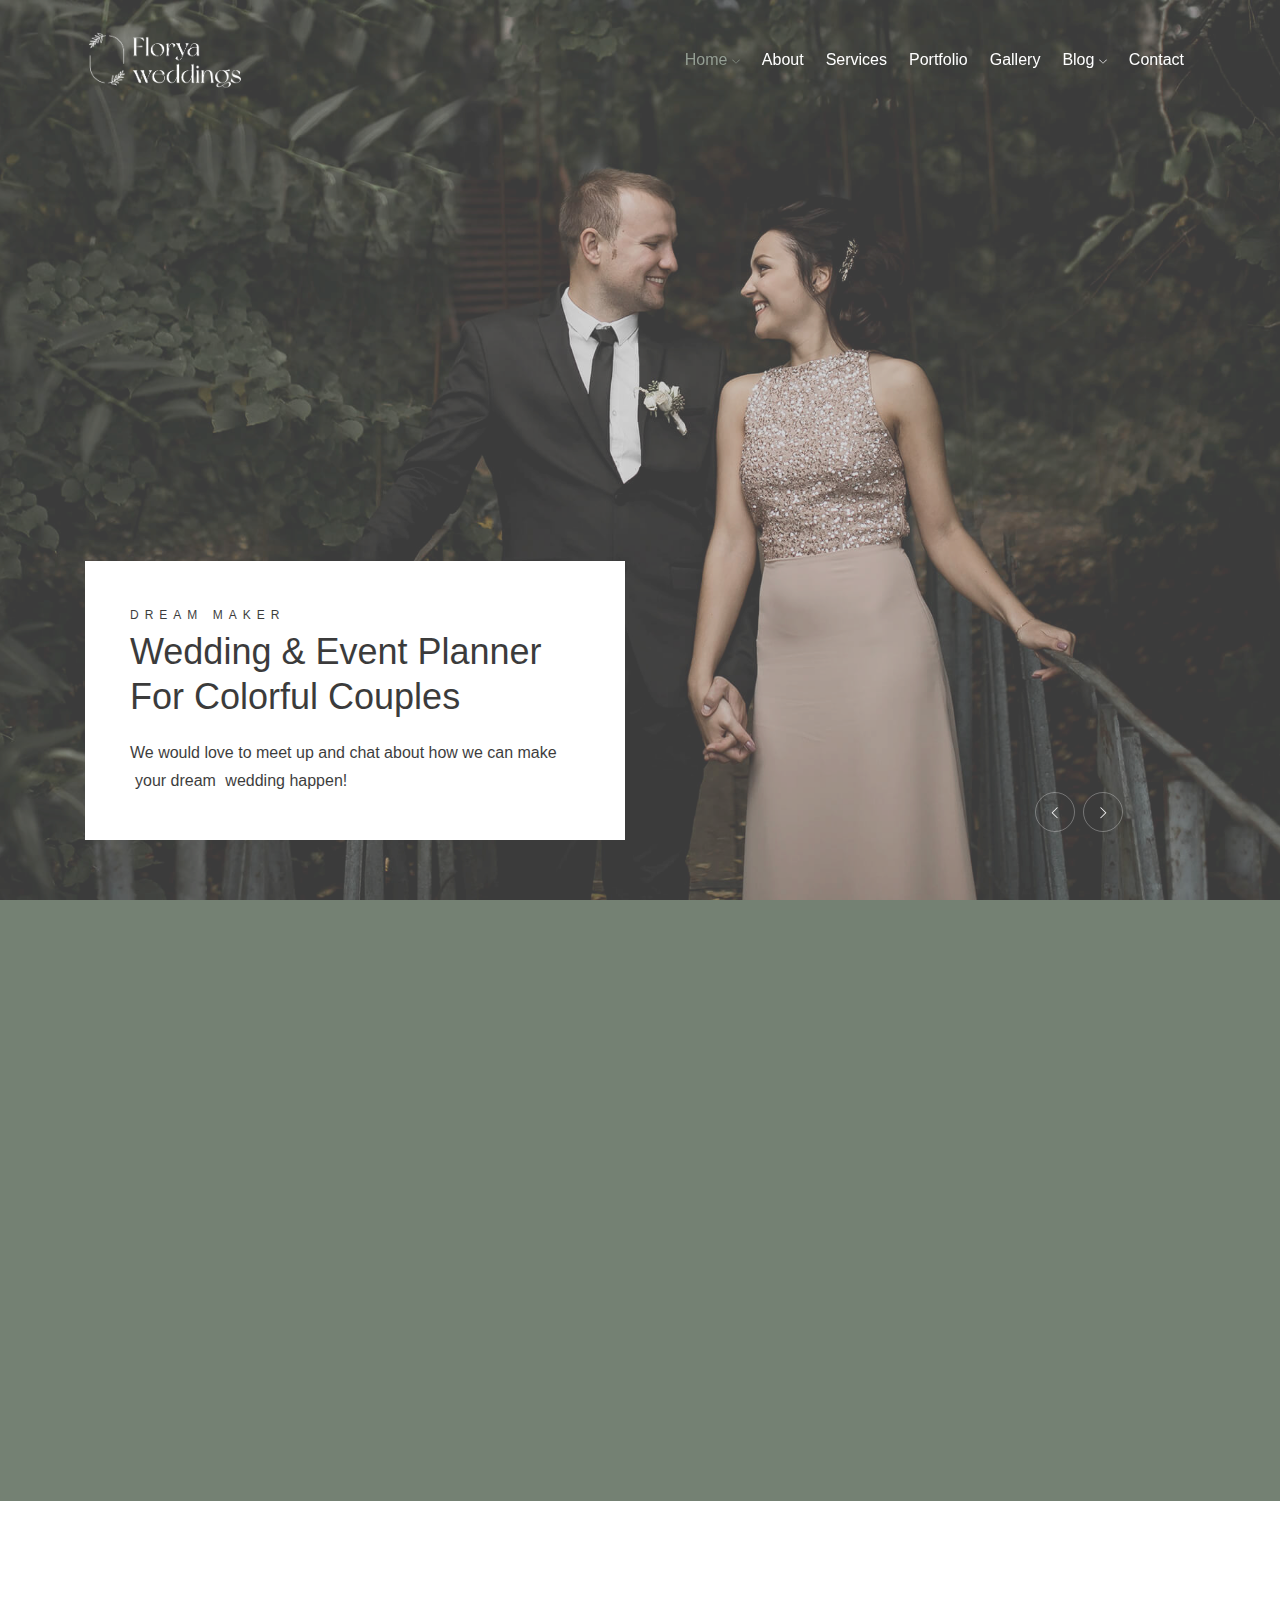
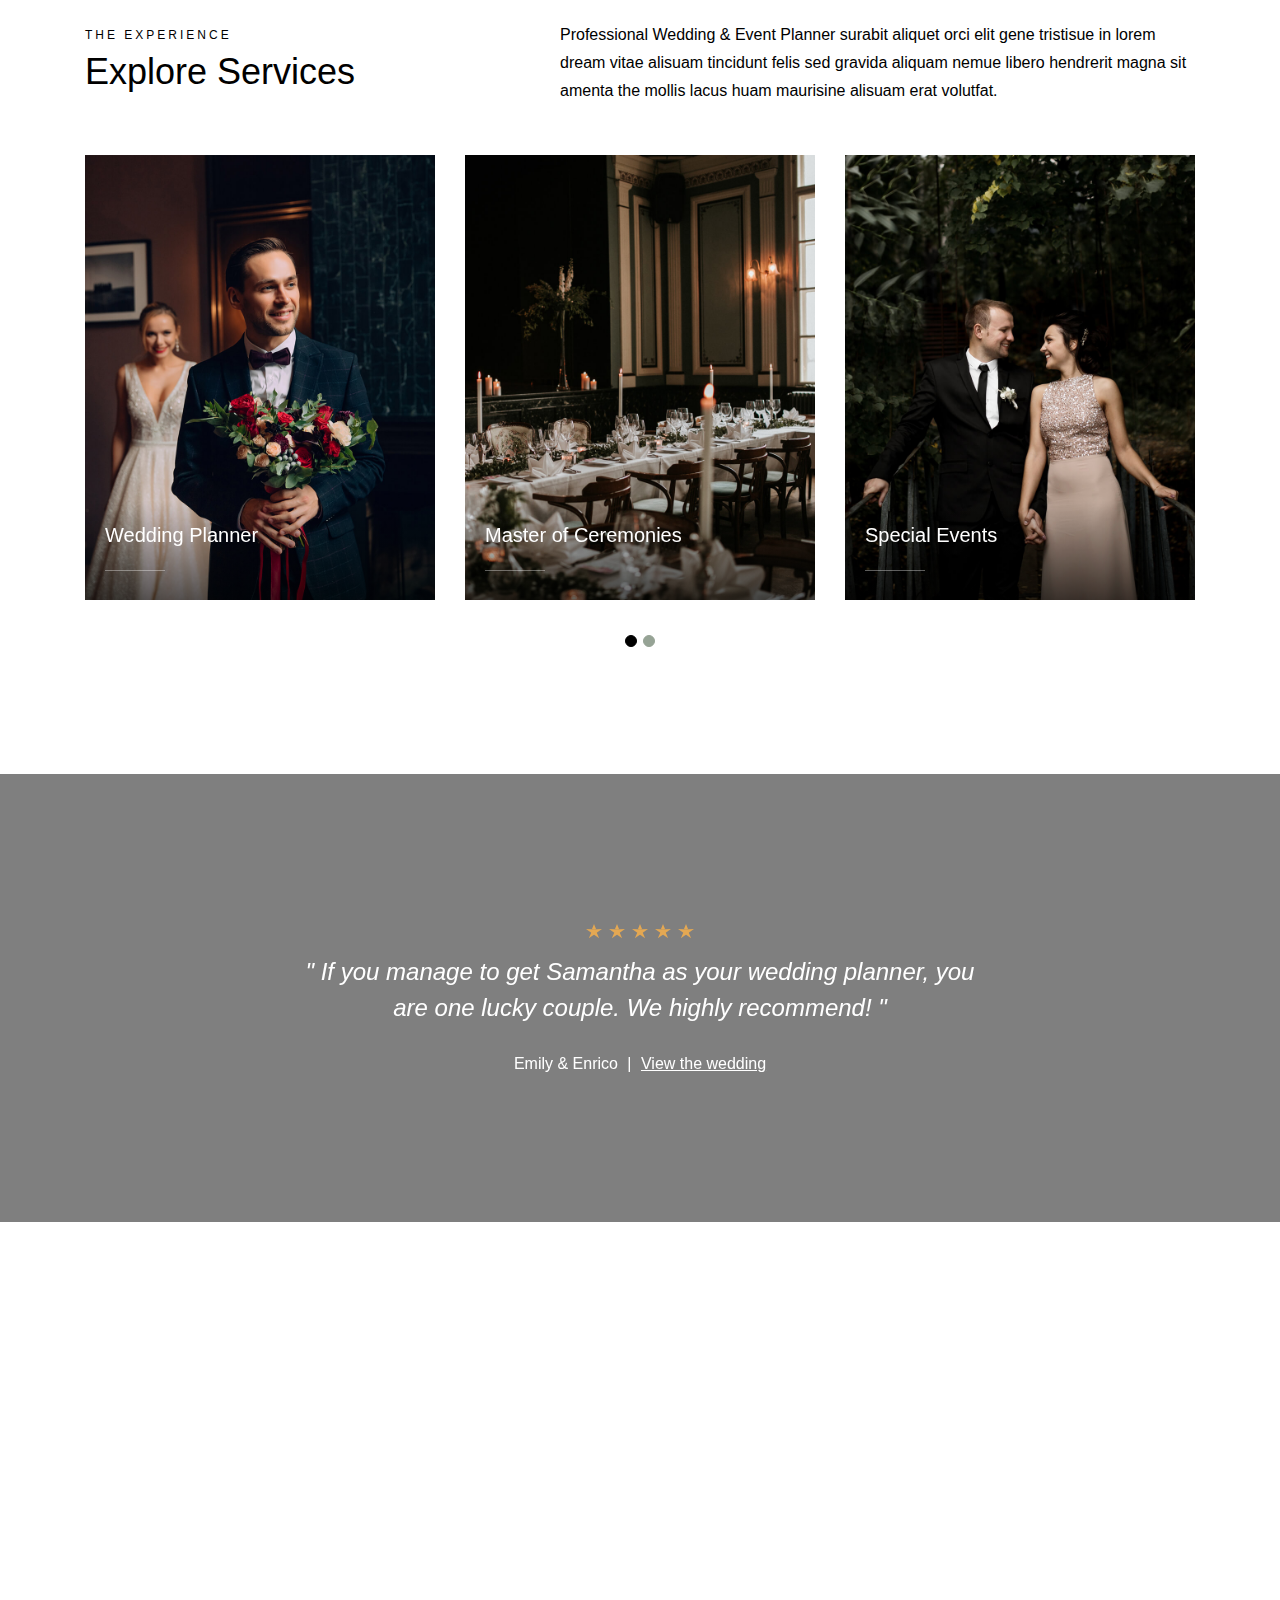
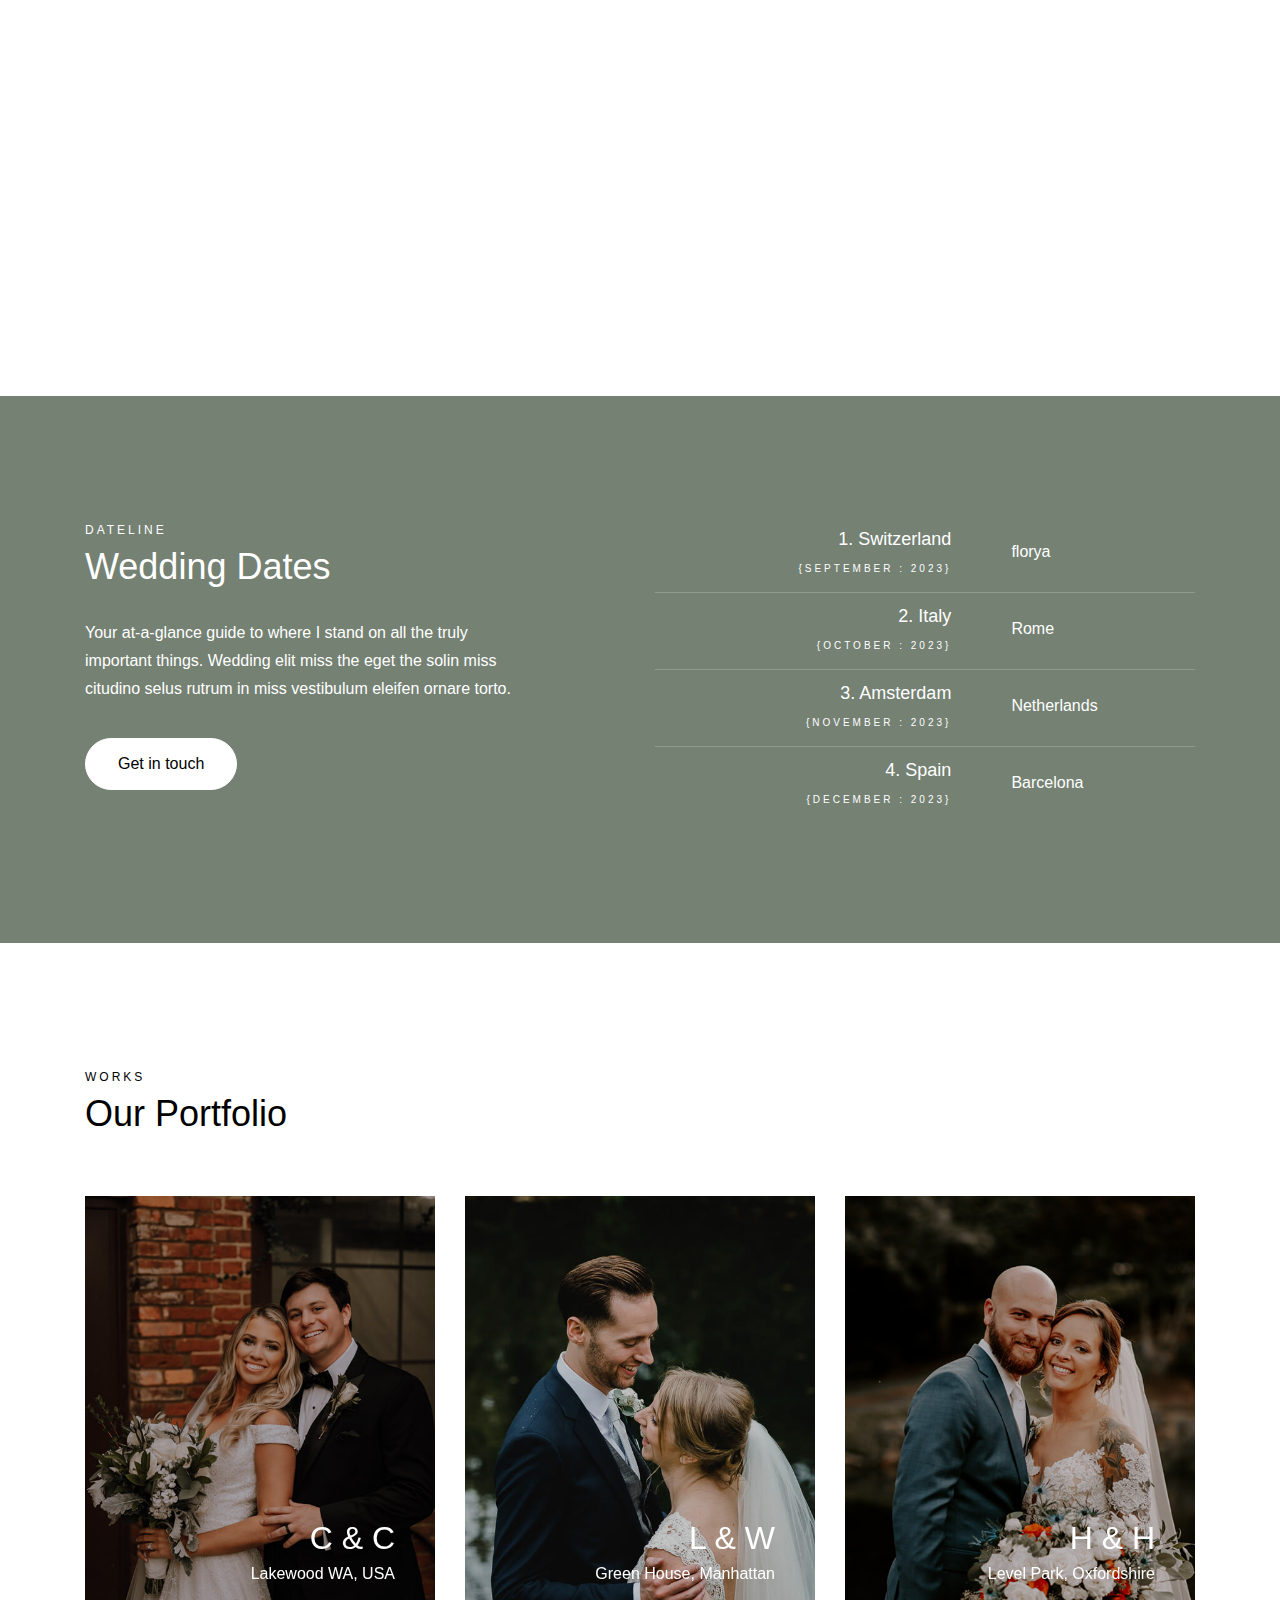
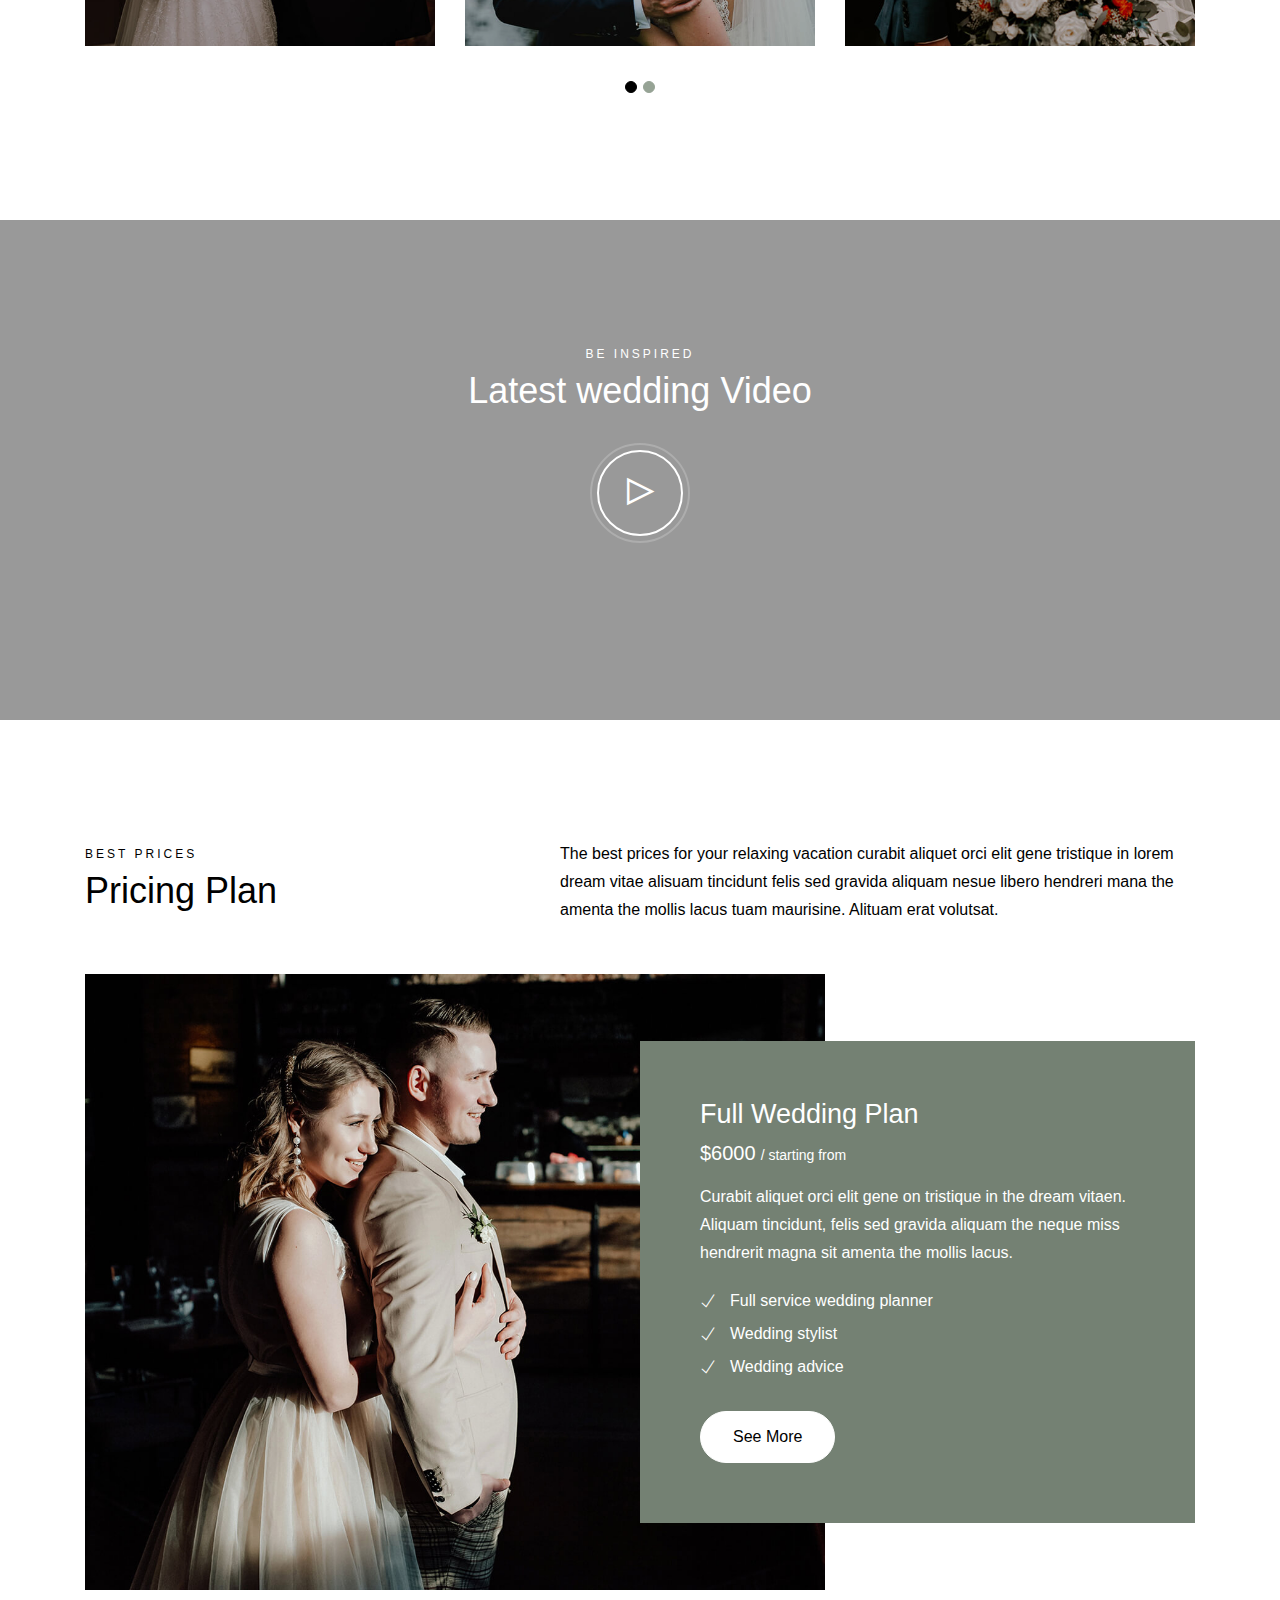
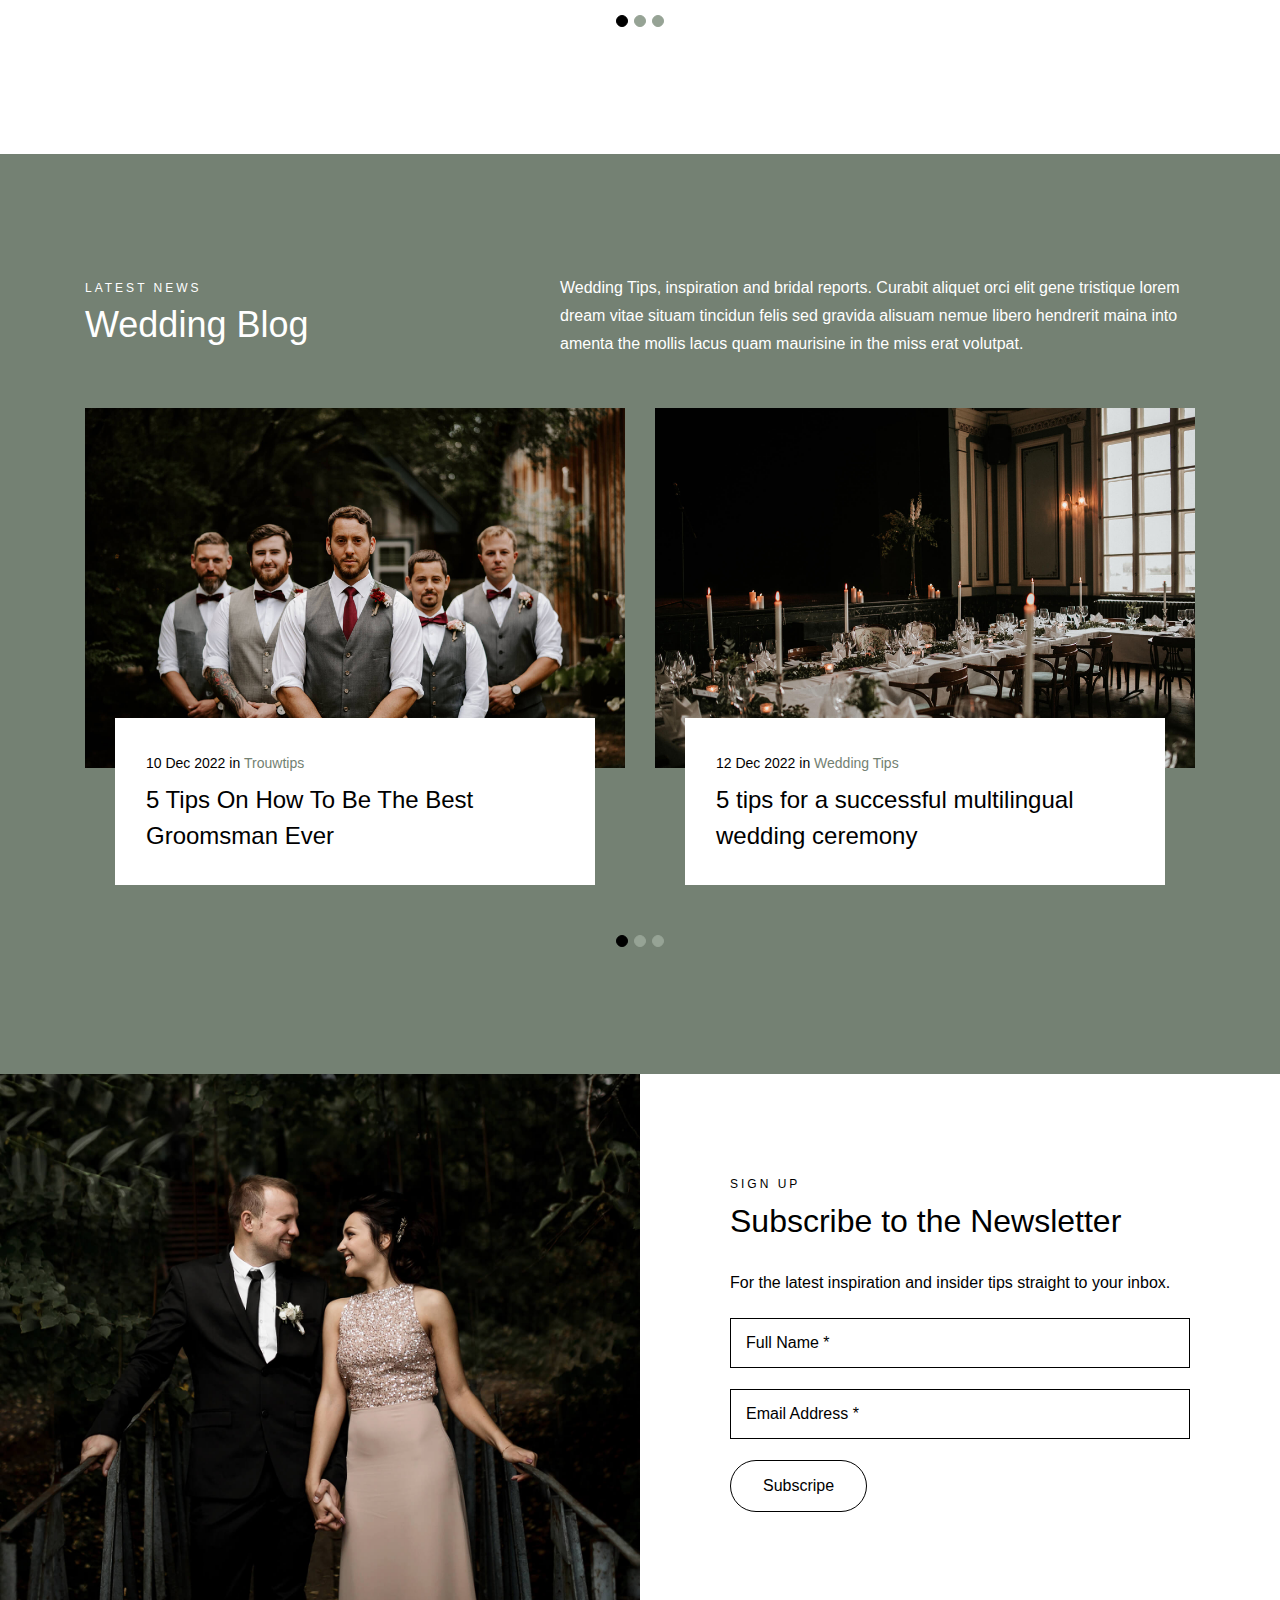
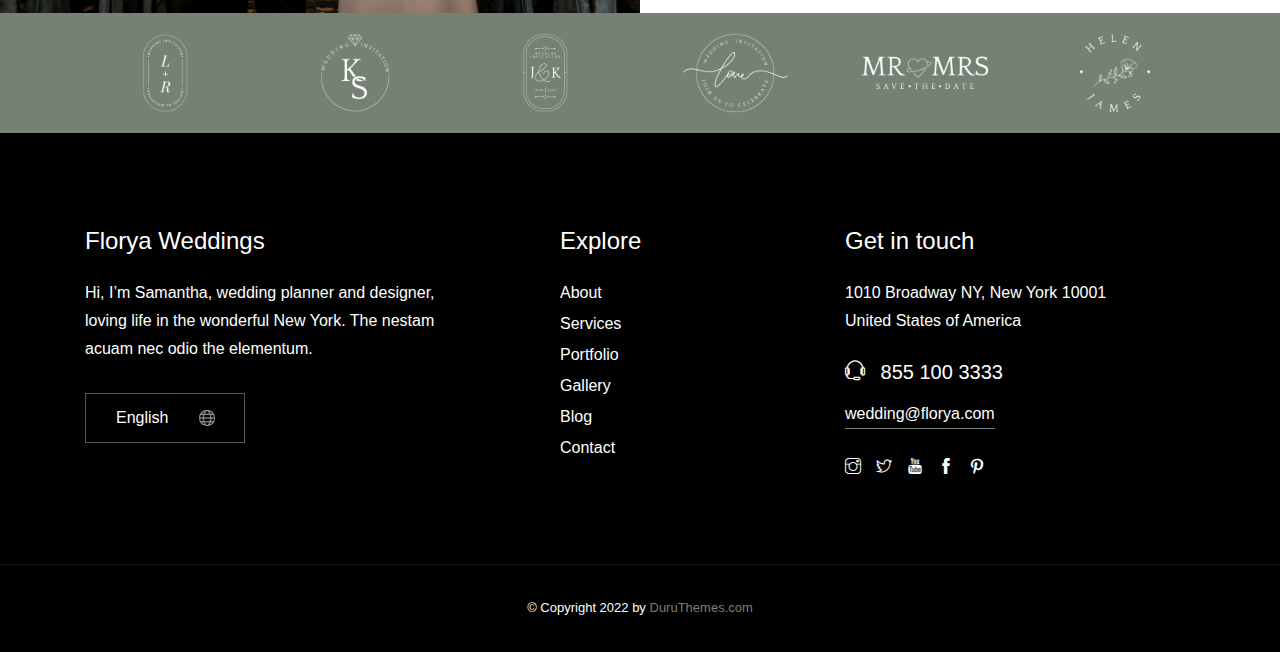
<file: index.html>
<!DOCTYPE html>
<html lang="zxx">

<head>
    <meta charset="utf-8">
    <meta http-equiv="X-UA-Compatible" content="IE=edge" />
    <meta name="viewport" content="width=device-width, initial-scale=1, maximum-scale=1" />
    <title>Florya Weddings | Wedding & Event Planner</title>
    <link rel="shortcut icon" href="img/favicon.png" />
    <link rel="stylesheet" href="css/plugins.css" />
    <link rel="stylesheet" href="css/style.css" />

</head>

<body>
    <!-- Preloader -->
    <div class="preloader-bg"></div>
    <div id="preloader">
        <div id="preloader-status">
            <div class="preloader-position loader"> <span></span> </div>
        </div>
    </div>
    <!-- Progress scroll totop -->
    <div class="progress-wrap cursor-pointer">
        <svg class="progress-circle svg-content" width="100%" height="100%" viewBox="-1 -1 102 102">
            <path d="M50,1 a49,49 0 0,1 0,98 a49,49 0 0,1 0,-98" />
        </svg>
    </div>
    <!-- Navbar -->
    <nav class="navbar navbar-expand-lg">
        <div class="container">
            <!-- Logo -->
            <div class="logo-wrapper navbar-brand valign">
                <a href="index.html">
                    <div class="logo"> <img src="img/logo.png" class="logo-img" alt=""> </div>
                </a>
            </div>
            <button class="navbar-toggler" type="button" data-toggle="collapse" data-target="#navbarSupportedContent" aria-controls="navbarSupportedContent" aria-expanded="false" aria-label="Toggle navigation"> <span class="icon-bar"><i class="ti-line-double"></i></span> </button>
            <!-- Navbar links -->
            <div class="collapse navbar-collapse" id="navbarSupportedContent">
                <ul class="navbar-nav ml-auto">
                    <li class="nav-item dropdown"> <span class="nav-link active"> Home <i class="ti-angle-down"></i></span>
                        <ul class="dropdown-menu last">
                            <li class="dropdown-item active"><a href="index.html">Home Layout 1</a></li>
                            <li class="dropdown-item"><a href="index2.html">Home Layout 2</a></li>
                        </ul>
                    </li>
                    <li class="nav-item"><a class="nav-link" href="about.html">About</a></li>
                    <li class="nav-item"><a class="nav-link" href="services.html">Services</a></li>
                    <li class="nav-item"><a class="nav-link" href="portfolio.html">Portfolio</a></li>
                    <li class="nav-item"><a class="nav-link" href="gallery.html">Gallery</a></li>
                    <li class="nav-item dropdown"> <span class="nav-link"> Blog <i class="ti-angle-down"></i></span>
                        <ul class="dropdown-menu last">
                            <li class="dropdown-item"><a href="blog.html">Blog 1</a></li>
                            <li class="dropdown-item"><a href="blog2.html">Blog 2</a></li>
                            <li class="dropdown-item"><a href="post.html">Single Post</a></li>
                        </ul>
                    </li>
                    <li class="nav-item"><a class="nav-link" href="contact.html">Contact</a></li>
                </ul>
            </div>
        </div>
    </nav>
    <!-- Slider -->
    <header class="header slider-fade">
        <div class="owl-carousel owl-theme">
            <!-- The opacity on the image is made with "data-overlay-dark="number". You can change it using the numbers 0-9 -->
            <div class="item bg-img" data-overlay-dark="2" data-background="img/slider/1.jpg">
                <div class="v-middle caption">
                    <div class="container">
                        <div class="row">
                            <div class="col-md-6 slider-text js-fullheight">
                                <div class="slider-text-inner">
                                    <div class="desc">
                                        <h4>Dream Maker</h4>
                                        <h1>Wedding & Event Planner For Colorful Couples</h1>
                                        <p>We would love to meet up and chat about how we can make <span>your dream</span> wedding happen!</p>
                                    </div>
                                </div>
                            </div>
                        </div>
                    </div>
                </div>
            </div>
            <div class="item bg-img" data-overlay-dark="2" data-background="img/slider/2.jpg">
                <div class="v-middle caption">
                    <div class="container">
                        <div class="row">
                            <div class="col-md-6 slider-text js-fullheight">
                                <div class="slider-text-inner">
                                    <div class="desc">
                                        <h4>Dream Maker</h4>
                                        <h1>International & Destination Wedding Planner</h1>
                                        <p>No matter your dreams - we can assist you in planning your <span>weddings - events</span>.</p>
                                    </div>
                                </div>
                            </div>
                        </div>
                    </div>
                </div>
            </div>
            <div class="item bg-img" data-overlay-dark="2" data-background="img/slider/3.jpg">
                <div class="v-middle caption">
                    <div class="container">
                        <div class="row">
                            <div class="col-md-6 slider-text js-fullheight">
                                <div class="slider-text-inner">
                                    <div class="desc">
                                        <h4>Dream Wedding</h4>
                                        <h1>We Make Your Wedding Dreams Come</h1>
                                        <p>We believe that it is all about the <span>big dreams</span> and the small details! Nullam vestibulum iaculis maximus.</p>
                                    </div>
                                </div>
                            </div>
                        </div>
                    </div>
                </div>
            </div>
        </div>
    </header>
    <!-- About Florya Weddings -->
    <section class="about section-padding bg-green">
        <div class="container">
            <div class="row">
                <div class="col-md-5 animate-box" data-animate-effect="fadeInUp">
                    <div class="section-subtitle white">What we do</div>
                    <div class="section-title white">A wedding that is <span class="white">True</span> as you are!</div>
                    <p>We would love to meet up and chat about how we can make your dream wedding happen! Nullam vestibulum iaculis maximus. International facilisis leo at ac tristique nunc vulputate.</p>
                </div>
                <div class="col-md-6 offset-md-1 mt-30 animate-box" data-animate-effect="fadeInUp">
                    <p>Nullam vestibulum iaculis maximus. In facilisis leo at leo convallis, ac tristique nunc vulputate. Maecenas volutpat molestie purus eu tempus. Mauris daisen aliquet augue, id aliquam enim faucibus aucton.</p>
                    <p>Maecenas volutpat molestie purus eu tempus. Mauris dapibus aliquet augue, id aliquam enim faucibus auctor. Vestibulum eget dui quis tortor mollis tempor quis non turpis. Donec eget semper neque. In aliquam tristique consectetur. Etiam
                        venenatis lobortis neque, eget sollicitudin erat venenatis sit amet. In interdum odio at nunc pulvinar viverra rutrum id est.</p>
                    <div class="butn-light mt-15"> <a href="about.html"><span>Find out more</span></a> </div>
                </div>
            </div>
        </div>
    </section>
    <!-- Services -->
    <section class="services section-padding">
        <div class="container">
            <div class="row">
                <div class="col-md-5 mb-30">
                    <div class="section-subtitle">The experience</div>
                    <div class="section-title">Explore <span>Services</span></div>
                </div>
                <div class="col-md-7 mb-30">
                    <p>Professional Wedding & Event Planner surabit aliquet orci elit gene tristisue in lorem dream vitae alisuam tincidunt felis sed gravida aliquam nemue libero hendrerit magna sit amenta the mollis lacus huam maurisine alisuam erat volutfat.</p>
                </div>
            </div>
            <div class="row">
                <div class="col-md-12">
                    <div class="owl-carousel owl-theme">
                        <div class="item">
                            <div class="position-re o-hidden"> <img src="img/services/1.jpg" alt=""> </div>
                            <div class="con">
                                <h5><a href="services-page.html">Wedding <span>Planner</span></a> </h5>
                                <div class="line"></div>
                                <div class="row facilities">
                                    <div class="col-md-12 text-right">
                                        <div class="permalink"><a href="services-page.html">Explore <i class="ti-arrow-right"></i></a></div>
                                    </div>
                                </div>
                            </div>
                        </div>
                        <div class="item">
                            <div class="position-re o-hidden"> <img src="img/services/5.jpg" alt=""> </div>
                            <div class="con">
                                <h5><a href="services-page.html">Master of <span>Ceremonies</span></a> </h5>
                                <div class="line"></div>
                                <div class="row facilities">
                                    <div class="col-md-12 text-right">
                                        <div class="permalink"><a href="services-page.html">Explore <i class="ti-arrow-right"></i></a></div>
                                    </div>
                                </div>
                            </div>
                        </div>
                        <div class="item">
                            <div class="position-re o-hidden"> <img src="img/services/6.jpg" alt=""> </div>
                            <div class="con">
                                <h5><a href="services-page.html">Special <span>Events</span></a> </h5>
                                <div class="line"></div>
                                <div class="row facilities">
                                    <div class="col-md-12 text-right">
                                        <div class="permalink"><a href="services-page.html">Explore <i class="ti-arrow-right"></i></a></div>
                                    </div>
                                </div>
                            </div>
                        </div>
                        <div class="item">
                            <div class="position-re o-hidden"> <img src="img/services/2.jpg" alt=""> </div>
                            <div class="con">
                                <h5><a href="services-page.html"><span>Birthday</span> Planner</a></h5>
                                <div class="line"></div>
                                <div class="row facilities">
                                    <div class="col-md-12 text-right">
                                        <div class="permalink"><a href="services-page.html">Explore <i class="ti-arrow-right"></i></a></div>
                                    </div>
                                </div>
                            </div>
                        </div>
                        <div class="item">
                            <div class="position-re o-hidden"> <img src="img/services/3.jpg" alt=""> </div>
                            <div class="con">
                                <h5><a href="services-page.html">Destination <span>Wedding</span></a> </h5>
                                <div class="line"></div>
                                <div class="row facilities">
                                    <div class="col-md-12 text-right">
                                        <div class="permalink"><a href="services-page.html">Explore <i class="ti-arrow-right"></i></a></div>
                                    </div>
                                </div>
                            </div>
                        </div>
                        <div class="item">
                            <div class="position-re o-hidden"> <img src="img/services/4.jpg" alt=""> </div>
                            <div class="con">
                                <h5><a href="services-page.html">Corporate <span>Events</span></a></h5>
                                <div class="line"></div>
                                <div class="row facilities">
                                    <div class="col-md-12 text-right">
                                        <div class="permalink"><a href="services-page.html">Explore <i class="ti-arrow-right"></i></a></div>
                                    </div>
                                </div>
                            </div>
                        </div>
                    </div>
                </div>
            </div>
        </div>
    </section>
    <!-- Testiominals -->
    <section class="testimonials">
        <div class="background bg-img bg-fixed section-padding pb-0" data-background="img/slider/17.jpg" data-overlay-dark="5">
            <div class="container">
                <div class="row">
                    <div class="col-md-8 offset-md-2 text-center">
                        <div class="testimonials-box">
                            <div class="owl-carousel owl-theme">
                                <div class="item">
                                    <span>
                                        <i class="star-rating"></i>
                                        <i class="star-rating"></i>
                                        <i class="star-rating"></i>
                                        <i class="star-rating"></i>
                                        <i class="star-rating"></i>
                                    </span>
                                    <h5>" If you manage to get Samantha as your wedding planner, you are one lucky couple. We highly recommend! "</h5>
                                    <div class="info">
                                        <div class="cont">
                                            <h6>Emily & Enrico <i>|</i> <span><a href="portfolio-page.html">View the wedding</a></span></h6>
                                        </div>
                                    </div>
                                </div>
                                <div class="item">
                                    <span>
                                        <i class="star-rating"></i>
                                        <i class="star-rating"></i>
                                        <i class="star-rating"></i>
                                        <i class="star-rating"></i>
                                        <i class="star-rating"></i>
                                    </span>
                                    <h5>" If you manage to get Duru as your wedding planner, you are one lucky couple. We highly recommend! "</h5>
                                    <div class="info">
                                        <div class="cont">
                                            <h6>Cynthia & Carl <i>|</i> <span><a href="portfolio-page.html">View the wedding</a></span></h6>
                                        </div>
                                    </div>
                                </div>
                                <div class="item"> <span>
                                        <i class="star-rating"></i>
                                        <i class="star-rating"></i>
                                        <i class="star-rating"></i>
                                        <i class="star-rating"></i>
                                        <i class="star-rating"></i>
                                    </span>
                                    <h5>" If you manage to get Duru as your wedding planner, you are one lucky couple. We highly recommend! "</h5>
                                    <div class="info">
                                        <div class="cont">
                                            <h6>Lauren & Wayne <i>|</i> <span><a href="portfolio-page.html">View the wedding</a></span></h6>
                                        </div>
                                    </div>
                                </div>
                            </div>
                        </div>
                    </div>
                </div>
            </div>
        </div>
    </section>
    <!-- About Us -->
    <section class="about2 cover section-padding">
        <div class="container">
            <div class="row">
                <div class="col-md-6 mb-30 animate-box" data-animate-effect="fadeInUp">
                    <div class="section-subtitle">About Us</div>
                    <div class="section-title">Florya <span>Weddings</span></div>
                    <p>You can choose any country with good tourism wedding elementum sesue the aucan vestibulum aliquam justo in sapien rutrum volutpat. Donec in quis the pellentesque velit florya id velit ac arcu posuere blane.</p>
                    <p>Wedding nissuam nestibulum ac quam nec odio elementum ceisue the miss varius natoque penatibus et magnis dis parturient monte.</p>
                    <ul class="list-unstyled about-list mb-30">
                        <li>
                            <div class="about-list-icon"> <span class="ti-check"></span> </div>
                            <div class="about-list-text">
                                <p>20 Years of Experience</p>
                            </div>
                        </li>
                        <li>
                            <div class="about-list-icon"> <span class="ti-check"></span> </div>
                            <div class="about-list-text">
                                <p>250+ Wedding Planner</p>
                            </div>
                        </li>
                    </ul>
                    <hr class="border">
                    <div class="about-bottom"> <img src="img/signature-dark.svg" alt="" class="image about-signature">
                        <div class="about-name-wrapper">
                            <div class="about-name">Samantha Megan</div>
                            <div class="about-rol">Wedding Planner</div>
                        </div>
                    </div>
                </div>
                <div class="col-md-5 offset-md-1 animate-box" data-animate-effect="fadeInUp">
                    <div class="img-exp">
                        <div class="about-img">
                            <div class="img"> <img src="img/about.jpg" class="img-fluid" alt=""> </div>
                        </div>
                        <div id="circle">
                            <svg version="1.1" xmlns="http://www.w3.org/2000/svg" xmlns:xlink="http://www.w3.org/1999/xlink" x="0px" y="0px" width="300px" height="300px" viewBox="0 0 300 300" enable-background="new 0 0 300 300" xml:space="preserve">
                                <defs>
                                    <path id="circlePath" d=" M 150, 150 m -60, 0 a 60,60 0 0,1 120,0 a 60,60 0 0,1 -120,0 " />
                                </defs>
                                <circle cx="150" cy="100" r="75" fill="none" />
                                <g>
                                    <use xlink:href="#circlePath" fill="none" />
                                    <text fill="#575c57">
                                        <textPath xlink:href="#circlePath"> . florya weddings . planner </textPath>
                                    </text>
                                </g>
                            </svg>
                        </div>
                    </div>
                </div>
            </div>
        </div>
    </section>
    <!-- Wedding Dates -->
    <section class="section-padding bg-green">
        <div class="container">
            <div class="row">
                <div class="col-md-5">
                    <div class="section-subtitle white">Dateline</div>
                    <div class="section-title white">Wedding <span class="white">Dates</span></div>
                    <p class="white">Your at-a-glance guide to where I stand on all the truly important things. Wedding elit miss the eget the solin miss citudino selus rutrum in miss vestibulum eleifen ornare torto.</p>
                    <div class="butn-light mt-15 mb-30"> <a href="contact.html"><span>Get in touch</span></a> </div>
                </div>
                <div class="col-md-6 offset-md-1">
                    <table class="wedding-date-table">
                        <tbody>
                            <tr>
                                <td>
                                    <h6>1. Switzerland<br><span>{September : 2023}</span></h6>
                                </td>
                                <td>
                                    <p>florya</p>
                                </td>
                            </tr>
                            <tr>
                                <td>
                                    <h6>2. Italy<br><span>{October : 2023}</span></h6>
                                </td>
                                <td>
                                    <p>Rome</p>
                                </td>
                            </tr>
                            <tr>
                                <td>
                                    <h6>3. Amsterdam<br><span>{November : 2023}</span></h6>
                                </td>
                                <td>
                                    <p>Netherlands</p>
                                </td>
                            </tr>
                            <tr>
                                <td>
                                    <h6>4. Spain<br><span>{December : 2023}</span></h6>
                                </td>
                                <td>
                                    <p>Barcelona</p>
                                </td>
                            </tr>
                        </tbody>
                    </table>
                </div>
            </div>
        </div>
    </section>
    <!-- Portfolio -->
    <section class="portfolio section-padding">
        <div class="container">
            <div class="row">
                <div class="col-md-12 mb-30">
                    <div class="section-subtitle">Works</div>
                    <div class="section-title">Our <span>Portfolio</span></div>
                </div>
            </div>
            <div class="row">
                <div class="col-md-12">
                    <div class="owl-carousel owl-theme">
                        <div class="square-flip">
                            <div class="square bg-img" data-background="img/couple/5.jpg">
                                <div class="square-container d-flex align-items-end justify-content-end">
                                    <div class="box-title">
                                        <h4>C & C</h4>
                                        <h6>Lakewood WA, USA</h6>
                                    </div>
                                </div>
                                <div class="flip-overlay"></div>
                            </div>
                            <div class="square2 bg-green">
                                <div class="square-container2">
                                    <h4>Cynthia & Carl</h4>
                                    <p>Lorem nissuam nestibulum duru quam the odion elementum ceisue the misse varie natoque enatibus et dis monte.</p>
                                    <div class="row portfolio-list mb-30">
                                        <div class="col-md-12">
                                            <ul>
                                                <li>Wedding Planner : Rachel Starletta</li>
                                                <li>Photographer : Janet Lewis</li>
                                            </ul>
                                        </div>
                                    </div>
                                    <div class="btn-line"><a href="portfolio-page.html">Find out more</a></div>
                                </div>
                            </div>
                        </div>
                        <div class="square-flip">
                            <div class="square bg-img" data-background="img/couple/3.jpg">
                                <div class="square-container d-flex align-items-end justify-content-end">
                                    <div class="box-title">
                                        <h4>L & W</h4>
                                        <h6>Green House, Manhattan</h6>
                                    </div>
                                </div>
                                <div class="flip-overlay"></div>
                            </div>
                            <div class="square2 bg-green">
                                <div class="square-container2">
                                    <h4>Lauren & Wayne</h4>
                                    <p>Lorem nissuam nestibulum duru quam the odion elementum ceisue the misse varie natoque enatibus et dis monte.</p>
                                    <div class="row portfolio-list mb-30">
                                        <div class="col-md-12">
                                            <ul>
                                                <li>Wedding Planner : Rachel Starletta</li>
                                                <li>Photographer : Janet Lewis</li>
                                            </ul>
                                        </div>
                                    </div>
                                    <div class="btn-line"><a href="portfolio-page.html">Find out more</a></div>
                                </div>
                            </div>
                        </div>
                        <div class="square-flip">
                            <div class="square bg-img" data-background="img/couple/4.jpg">
                                <div class="square-container d-flex align-items-end justify-content-end">
                                    <div class="box-title">
                                        <h4>H & H</h4>
                                        <h6>Level Park, Oxfordshire</h6>
                                    </div>
                                </div>
                                <div class="flip-overlay"></div>
                            </div>
                            <div class="square2 bg-green">
                                <div class="square-container2">
                                    <h4>Heather & Henry</h4>
                                    <p>Lorem nissuam nestibulum duru quam the odion elementum ceisue the misse varie natoque enatibus et dis monte.</p>
                                    <div class="row portfolio-list mb-30">
                                        <div class="col-md-12">
                                            <ul>
                                                <li>Wedding Planner : Rachel Starletta</li>
                                                <li>Photographer : Janet Lewis</li>
                                            </ul>
                                        </div>
                                    </div>
                                    <div class="btn-line"><a href="portfolio-page.html">Find out more</a></div>
                                </div>
                            </div>
                        </div>
                        <div class="square-flip">
                            <div class="square bg-img" data-background="img/couple/2.jpg">
                                <div class="square-container d-flex align-items-end justify-content-end">
                                    <div class="box-title">
                                        <h4>E & M</h4>
                                        <h6>Gold Park CA, USA</h6>
                                    </div>
                                </div>
                                <div class="flip-overlay"></div>
                            </div>
                            <div class="square2 bg-green">
                                <div class="square-container2">
                                    <h4>Emily & Micheal</h4>
                                    <p>Lorem nissuam nestibulum duru quam the odion elementum ceisue the misse varie natoque enatibus et dis monte.</p>
                                    <div class="row portfolio-list mb-30">
                                        <div class="col-md-12">
                                            <ul>
                                                <li>Wedding Planner : Rachel Starletta</li>
                                                <li>Photographer : Janet Lewis</li>
                                            </ul>
                                        </div>
                                    </div>
                                    <div class="btn-line"><a href="portfolio-page.html">Find out more</a></div>
                                </div>
                            </div>
                        </div>
                        <div class="square-flip">
                            <div class="square bg-img" data-background="img/couple/1.jpg">
                                <div class="square-container d-flex align-items-end justify-content-end">
                                    <div class="box-title">
                                        <h4>S & R</h4>
                                        <h6>Silver Park, Oxfordshire</h6>
                                    </div>
                                </div>
                                <div class="flip-overlay"></div>
                            </div>
                            <div class="square2 bg-green">
                                <div class="square-container2">
                                    <h4>Sophia & Robert</h4>
                                    <p>Lorem nissuam nestibulum duru quam the odion elementum ceisue the misse varie natoque enatibus et dis monte.</p>
                                    <div class="row portfolio-list mb-30">
                                        <div class="col-md-12">
                                            <ul>
                                                <li>Wedding Planner : Rachel Starletta</li>
                                                <li>Photographer : Janet Lewis</li>
                                            </ul>
                                        </div>
                                    </div>
                                    <div class="btn-line"><a href="portfolio-page.html">Find out more</a></div>
                                </div>
                            </div>
                        </div>
                        <div class="square-flip">
                            <div class="square bg-img" data-background="img/couple/6.jpg">
                                <div class="square-container d-flex align-items-end justify-content-end">
                                    <div class="box-title">
                                        <h4>O & J</h4>
                                        <h6>Blue House, London</h6>
                                    </div>
                                </div>
                                <div class="flip-overlay"></div>
                            </div>
                            <div class="square2 bg-green">
                                <div class="square-container2">
                                    <h4>Olivia & John</h4>
                                    <p>Lorem nissuam nestibulum duru quam the odion elementum ceisue the misse varie natoque enatibus et dis monte.</p>
                                    <div class="row portfolio-list mb-30">
                                        <div class="col-md-12">
                                            <ul>
                                                <li>Wedding Planner : Rachel Starletta</li>
                                                <li>Photographer : Janet Lewis</li>
                                            </ul>
                                        </div>
                                    </div>
                                    <div class="btn-line"><a href="portfolio-page.html">Find out more</a></div>
                                </div>
                            </div>
                        </div>
                    </div>
                </div>
            </div>
        </div>
    </section>
    <!-- Promo Video -->
    <section class="video-wrapper video section-padding bg-img bg-fixed" data-overlay-dark="4" data-background="img/slider/15.jpg">
        <div class="container">
            <div class="row">
                <div class="col-md-8 offset-md-2 text-center">
                    <div class="section-subtitle"><span>Be Inspired</span></div>
                    <div class="section-title white">Latest wedding <span>Video</span></div>
                </div>
            </div>
            <div class="row">
                <div class="text-center col-md-12">
                    <a class="vid" href="https://youtu.be/4hCOTCCTThs">
                        <div class="vid-butn"> <span class="icon">
                                <i class="ti-control-play"></i>
                            </span> </div>
                    </a>
                </div>
            </div>
        </div>
    </section>
    <!-- Pricing -->
    <section class="pricing section-padding">
        <div class="container">
            <div class="row">
                <div class="col-md-5 mb-30">
                    <div class="section-subtitle">Best Prices</div>
                    <div class="section-title">Pricing <span>Plan</span></div>
                </div>
                <div class="col-md-7 mb-30">
                    <p>The best prices for your relaxing vacation curabit aliquet orci elit gene tristique in lorem dream vitae alisuam tincidunt felis sed gravida aliquam nesue libero hendreri mana the amenta the mollis lacus tuam maurisine. Alituam erat
                        volutsat.
                    </p>
                </div>
            </div>
            <div class="row">
                <div class="col-md-12">
                    <div class="owl-carousel owl-theme">
                        <div class="pricing left">
                            <figure><img src="img/pricing/01.jpg" alt="" class="img-fluid"></figure>
                            <div class="caption padding-left">
                                <div class="name">Full Wedding <span>Plan</span></div>
                                <div class="amount">$6000<span>/ starting from</span></div>
                                <p class="white">Curabit aliquet orci elit gene on tristique in the dream vitaen. Aliquam tincidunt, felis sed gravida aliquam the neque miss hendrerit magna sit amenta the mollis lacus.</p>
                                <ul class="list-unstyled list">
                                    <li><i class="ti-check"></i> Full service wedding planner</li>
                                    <li><i class="ti-check"></i> Wedding stylist</li>
                                    <li><i class="ti-check"></i> Wedding advice</li>
                                </ul>
                                <div class="butn-light mt-30"> <a href="#"><span>See More</span></a> </div>
                            </div>
                        </div>
                        <div class="pricing">
                            <figure><img src="img/pricing/02.jpg" alt="" class="img-fluid"></figure>
                            <div class="caption padding-left">
                                <div class="name">Pre-Wedding <span>Plan</span></div>
                                <div class="amount">$6000<span>/ starting from</span></div>
                                <p class="white">Curabit aliquet orci elit gene on tristique in the dream vitaen. Aliquam tincidunt, felis sed gravida aliquam the neque miss hendrerit magna sit amenta the mollis lacus.</p>
                                <ul class="list-unstyled list">
                                    <li><i class="ti-check"></i> Full service wedding planner</li>
                                    <li><i class="ti-check"></i> Wedding stylist</li>
                                    <li><i class="ti-check"></i> Wedding advice</li>
                                </ul>
                                <div class="butn-light mt-30"> <a href="#"><span>See More</span></a> </div>
                            </div>
                        </div>
                        <div class="pricing">
                            <figure><img src="img/pricing/03.jpg" alt="" class="img-fluid"></figure>
                            <div class="caption padding-left">
                                <div class="name">Party <span>Plan</span></div>
                                <div class="amount">$2000<span>/ starting from</span></div>
                                <p class="white">Curabit aliquet orci elit gene on tristique in the dream vitaen. Aliquam tincidunt, felis sed gravida aliquam the neque miss hendrerit magna sit amenta the mollis lacus.</p>
                                <ul class="list-unstyled list">
                                    <li><i class="ti-check"></i> Full service wedding planner</li>
                                    <li><i class="ti-check"></i> Wedding stylist</li>
                                    <li><i class="ti-check"></i> Wedding advice</li>
                                </ul>
                                <div class="butn-light mt-30"> <a href="#"><span>See More</span></a> </div>
                            </div>
                        </div>
                    </div>
                </div>
            </div>
        </div>
    </section>
    <!-- Blog -->
    <section class="blog section-padding bg-green">
        <div class="container">
            <div class="row">
                <div class="col-md-5 mb-30">
                    <div class="section-subtitle white">Latest News</div>
                    <div class="section-title white">Wedding <span class="white">Blog</span></div>
                </div>
                <div class="col-md-7 mb-30">
                    <p class="white">Wedding Tips, inspiration and bridal reports. Curabit aliquet orci elit gene tristique lorem dream vitae situam tincidun felis sed gravida alisuam nemue libero hendrerit maina into amenta the mollis lacus quam maurisine in the miss
                        erat volutpat.</p>
                </div>
            </div>
            <div class="row">
                <div class="col-md-12">
                    <div class="owl-carousel owl-theme">
                        <div class="item">
                            <div class="position-re o-hidden"> <img src="img/slider/18.jpg" alt=""> </div>
                            <div class="con">
                                <span class="category">10 Dec 2022 in <a href="#0">Trouwtips</a></span>
                                <h5><a href="post.html">5 Tips On How To Be The Best Groomsman Ever</a></h5>
                            </div>
                        </div>
                        <div class="item">
                            <div class="position-re o-hidden"> <img src="img/slider/5.jpg" alt=""> </div>
                            <div class="con">
                                <span class="category">12 Dec 2022 in <a href="#0">Wedding Tips</a></span>
                                <h5><a href="post.html">5 tips for a successful multilingual wedding ceremony</a></h5>
                            </div>
                        </div>
                        <div class="item">
                            <div class="position-re o-hidden"> <img src="img/slider/6.jpg" alt=""> </div>
                            <div class="con">
                                <span class="category">15 Dec 2022 in <a href="#0">Trouwtips</a></span>
                                <h5><a href="post.html">Is it possible to plan a wedding in 3 months?</a></h5>
                            </div>
                        </div>
                        <div class="item">
                            <div class="position-re o-hidden"> <img src="img/slider/10.jpg" alt=""> </div>
                            <div class="con">
                                <span class="category">18 Dec 2022 in <a href="#0">Wedding</a></span>
                                <h5><a href="post.html">20 Rules For How To Be The Perfect Bridesmaid</a></h5>
                            </div>
                        </div>

                        <div class="item">
                            <div class="position-re o-hidden"> <img src="img/slider/19.jpg" alt=""> </div>
                            <div class="con">
                                <span class="category">20 Dec 2022 in <a href="#0">Wedding</a></span>
                                <h5><a href="post.html">How to Keep Motivated as a Wedding Planner</a></h5>
                            </div>
                        </div>
                        <div class="item">
                            <div class="position-re o-hidden"> <img src="img/slider/17.jpg" alt=""> </div>
                            <div class="con"> <span class="category">
                                    24 Dec 2022 in <a href="#0">Events</a>
                                </span>
                                <h5><a href="post.html">A Colour Palette for Every Season of Love</a></h5>
                            </div>
                        </div>
                    </div>
                </div>
            </div>
        </div>
    </section>
    <!-- Signup -->
    <section class="signup">
        <div class="container-fluid">
            <div class="row">
                <div class="col-md-6 p-0">
                    <div class="img left"> <img src="img/signup.jpg" alt=""> </div>
                </div>
                <div class="col-md-6 p-0 valign">
                    <div class="content">
                        <div class="cont text-left">
                            <h6>Sign Up</h6>
                            <h4>Subscribe to the <span>Newsletter</span></h4>
                            <p>For the latest inspiration and insider tips straight to your inbox.</p>
                            <form method="post" class="contact__form" action="mail.php">
                                <!-- form message -->
                                <div class="row">
                                    <div class="col-12">
                                        <div class="alert alert-success contact__msg" style="display: none" role="alert"> Your message was sent successfully. </div>
                                    </div>
                                </div>
                                <!-- form elements -->
                                <div class="row">
                                    <div class="col-md-12 form-group">
                                        <input name="name" type="text" placeholder="Full Name *" required>
                                    </div>
                                    <div class="col-md-12 form-group">
                                        <input name="email" type="email" placeholder="Email Address *" required>
                                    </div>
                                    <div class="col-md-12">
                                        <button class="butn-dark"><span>Subscripe</span></button>
                                    </div>
                                </div>
                            </form>
                        </div>
                    </div>
                </div>
            </div>
        </div>
    </section>
    <!-- Clients -->
    <section class="clients">
        <div class="container">
            <div class="row">
                <div class="col-md-12 owl-carousel owl-theme">
                    <div class="clients-logo">
                        <a href="#0"><img src="img/clients/1.png" alt=""></a>
                    </div>
                    <div class="clients-logo">
                        <a href="#0"><img src="img/clients/2.png" alt=""></a>
                    </div>
                    <div class="clients-logo">
                        <a href="#0"><img src="img/clients/3.png" alt=""></a>
                    </div>
                    <div class="clients-logo">
                        <a href="#0"><img src="img/clients/4.png" alt=""></a>
                    </div>
                    <div class="clients-logo">
                        <a href="#0"><img src="img/clients/5.png" alt=""></a>
                    </div>
                    <div class="clients-logo">
                        <a href="#0"><img src="img/clients/6.png" alt=""></a>
                    </div>
                </div>
            </div>
        </div>
    </section>
    <!-- Footer -->
    <footer class="footer">
        <div class="footer-top">
            <div class="container">
                <div class="row">
                    <div class="col-md-4">
                        <div class="footer-column footer-about">
                            <h3 class="footer-title">Florya Weddings</h3>
                            <p class="footer-about-text">Hi, I’m Samantha, wedding planner and designer, loving life in the wonderful New York. The nestam acuam nec odio the elementum.</p>
                            <div class="footer-language"> <i class="lni ti-world"></i>
                                <select onchange="location = this.value;">
                                    <option value="#0">English</option>
                                    <option value="#0">German</option>
                                </select>
                            </div>
                        </div>
                    </div>
                    <div class="col-md-3 offset-md-1">
                        <div class="footer-column footer-explore clearfix">
                            <h3 class="footer-title">Explore</h3>
                            <ul class="footer-explore-list list-unstyled">
                                <li><a href="about.html">About</a></li>
                                <li><a href="services.html">Services</a></li>
                                <li><a href="portfolio.html">Portfolio</a></li>
                                <li><a href="gallery.html">Gallery</a></li>
                                <li><a href="blog.html">Blog</a></li>
                                <li><a href="contact.html">Contact</a></li>
                            </ul>
                        </div>
                    </div>
                    <div class="col-md-4">
                        <div class="footer-column footer-contact">
                            <h3 class="footer-title">Get in touch</h3>
                            <p class="footer-contact-text">1010 Broadway NY, New York 10001
                                <br>United States of America
                            </p>
                            <div class="footer-contact-info">
                                <p class="footer-contact-phone"><span class="ti-headphone-alt"></span> 855 100 3333</p>
                                <p class="footer-contact-mail">wedding@florya.com</p>
                            </div>
                            <div class="footer-about-social-list"> <a href="#"><i class="ti-instagram"></i></a> <a href="#"><i class="ti-twitter"></i></a> <a href="#"><i class="ti-youtube"></i></a> <a href="#"><i class="ti-facebook"></i></a> <a href="#"><i class="ti-pinterest"></i></a> </div>
                        </div>
                    </div>
                </div>
            </div>
        </div>
        <div class="footer-bottom">
            <div class="container">
                <div class="row">
                    <div class="col-md-12">
                        <div class="footer-bottom-inner">
                            <p class="footer-bottom-copy-right">© Copyright 2022 by <a href="https://1.envato.market/DuruThemes" target="_blank">DuruThemes.com</a></p>
                        </div>
                    </div>
                </div>
            </div>
        </div>
    </footer>
    <!-- jQuery -->
    <script src="js/jquery-3.6.0.min.js"></script>
    <script src="js/jquery-migrate-3.0.0.min.js"></script>
    <script src="js/modernizr-2.6.2.min.js"></script>
    <script src="js/imagesloaded.pkgd.min.js"></script>
    <script src="js/jquery.isotope.v3.0.2.js"></script>
    <script src="js/pace.js"></script>
    <script src="js/popper.min.js"></script>
    <script src="js/bootstrap.min.js"></script>
    <script src="js/scrollIt.min.js"></script>
    <script src="js/jquery.waypoints.min.js"></script>
    <script src="js/owl.carousel.min.js"></script>
    <script src="js/jquery.stellar.min.js"></script>
    <script src="js/jquery.magnific-popup.js"></script>
    <script src="js/YouTubePopUp.js"></script>
    <script src="js/smooth-scroll.min.js"></script>
    <script src="js/custom.js"></script>
</body>

</html>
</file>
<file: css/style.css>
/* -------------------------------------------------------

 01. Custom & Google Font style
 02. Basics style
 03. Helper style
 04. Selection style 
 05. Preloader style
 06. Owl-Theme custom style
 07. Section style
 08. Navbar style
 09. Header style
 10. Slider-fade style (Homepage Slider)
 11. Slider style (Inner Page Slider)
 12. Page Banner Header style
 13. Page Banner Header 2 style
 14. Video Background (Homepage Video)
 15. About style
 16. Team style
 17. Services style
 18. Wedding Date style
 19. Portfolio style
 20. Pricing style
 21. Signup style
 22. Clients style 
 23. Gallery style
 24. Isotope/Masonry Gallery style
 25. Video style
 26. Testimonials style
 27. Accordion Box (for Faqs) style
 28. Blog style
 29. Blog2 style
 30. Post style
 31. Contact style
 32. Buttons style
 33. Coming Soon
 34. 404 Page style
 35. Footer style
 36. toTop Button style
 37. Overlay Effect Bg image style
 38. Responsive (Media Query)
 
------------------------------------------------------- */


/* Custom & Google Font style */

@font-face {
    font-family: 'Dantina';
    font-style: normal;
    font-weight: 400;
    src: local('Dantina'), url('https://fonts.cdnfonts.com/s/38889/Dantina-Lj5y.woff') format('woff');
}


/* @import url('https://fonts.googleapis.com/css2?family=Didact+Gothic&family=Playfair+Display:ital,wght@0,400;0,500;0,600;1,400;1,500;1,600&display=swap'); */

@import url('https://fonts.googleapis.com/css2?family=Lexend:wght@200;300;400;500;600;700&display=swap');

/* font-family: 'Lexend', sans-serif; */


/* ======= Basic style ======= */

html,
body {
    -moz-osx-font-smoothing: grayscale;
    -webkit-font-smoothing: antialiased;
    -moz-font-smoothing: antialiased;
}

* {
    margin: 0;
    padding: 0;
    -webkit-box-sizing: border-box;
    box-sizing: border-box;
    outline: none;
    list-style: none;
    word-wrap: break-word;
}

body {
    font-family: 'Lexend', sans-serif;
    font-size: 16px;
    font-weight: 400;
    line-height: 1.75em;
    color: #000;
    overflow-x: hidden !important;
}

p {
    font-family: 'Lexend', sans-serif;
    font-size: 16px;
    font-weight: 400;
    line-height: 1.75em;
    color: #000;
    margin-bottom: 20px;
}

h1,
h2,
h3,
h4,
h5,
h6 {
    font-family: 'Lexend', sans-serif;
    font-weight: 400;
    line-height: 1.5em;
    margin: 0 0 20px 0;
    color: #000;
}

img {
    width: 100%;
    height: auto;
}

img {
    -webkit-transition: all 0.5s;
    -o-transition: all 0.5s;
    transition: all 0.5s;
    color: #f4f4f4;
}

span,
a,
a:hover {
    display: inline-block;
    text-decoration: none;
    color: inherit;
}

b {
    font-weight: 400;
    color: #748173;
}


/* text field */

input[type="password"]:focus,
input[type="email"]:focus,
input[type="text"]:focus,
input[type="file"]:focus,
input[type="radio"]:focus,
input[type="checkbox"]:focus,
textarea:focus {
    outline: none;
}

input[type="password"],
input[type="email"],
input[type="text"],
input[type="file"],
textarea {
    max-width: 100%;
    margin-bottom: 10px;
    padding: 10px 15px;
    height: auto;
    background-color: transparent;
    -webkit-box-shadow: none;
    box-shadow: none;
    display: block;
    width: 100%;
    line-height: 1.75em;
    font-size: 16px;
    font-weight: 400;
    color: #000;
    background-image: none;
    border: 1px solid #000;
}

input:focus,
textarea:focus {
    border-bottom-width: 1px;
    border-color: #000;
}

input[type="submit"],
input[type="reset"],
input[type="button"],
button {
    text-shadow: none;
    -webkit-box-shadow: none;
    box-shadow: none;
    line-height: 1.75em;
    -webkit-transition: background-color .15s ease-out;
    transition: background-color .15s ease-out;
    background: transparent;
    border: 0px solid transparent;
}

input[type="submit"]:hover,
input[type="reset"]:hover,
input[type="button"]:hover,
button:hover {
    border: 0px solid transparent;
}

select {
    padding: 10px;
    border-radius: 5px;
}

th,
tr,
td {
    padding: 10px;
}

input[type="radio"],
input[type="checkbox"] {
    display: inline;
}

input[type="submit"] {
    font-weight: 400;
    font-family: 'Lexend', sans-serif;
    text-transform: uppercase;
    background: #748173;
    color: #fff;
    padding: 8px 24px;
    margin: 0;
    position: relative;
    font-size: 16px;
    letter-spacing: 3px;
}

.alert-success {
    background: #748173;
    color: #fff;
    border: 1px solid #748173;
    border-radius: 0px;
}


/* placeholder */

::-webkit-input-placeholder {
    color: #000;
    font-size: 16px;
    font-weight: 400;
}

:-moz-placeholder {
    color: #000;
}

::-moz-placeholder {
    color: #000;
    opacity: 1;
}

:-ms-input-placeholder {
    color: #000;
}


/* blockquote */

blockquote {
    padding: 40px;
    display: block;
    position: relative;
    border: 1px solid #748173;
    overflow: hidden;
    margin: 40px 0;
    font-size: 16px;
    font-weight: 400;
    line-height: 1.75em;
    color: #000;
}

blockquote p {
    font-family: inherit;
    margin-bottom: 0 !important;
    color: inherit;
    max-width: 650px;
    width: 100%;
    position: relative;
    z-index: 3;
}

blockquote:before {
    content: '\e645';
    font-family: 'Themify';
    position: absolute;
    right: 40px;
    bottom: 40px;
    font-size: 110px;
    opacity: 0.07;
    line-height: 1;
    color: #000;
}

blockquote p {
    margin-bottom: 0;
}

blockquote p a {
    color: inherit;
}

blockquote cite {
    display: inline-block;
    font-size: 16px;
    position: relative;
    padding-left: 60px;
    border-color: inherit;
    line-height: 1;
    margin-top: 22px;
    font-style: normal;
    color: #748173;
    font-weight: 400;
}

blockquote cite:before {
    content: '';
    position: absolute;
    left: 0;
    bottom: 5px;
    width: 45px;
    height: 1px;
    border-top: 1px solid;
    border-color: inherit;
    color: #748173;
}


/* ======= Helper style ======= */

.mt-0 {
    margin-top: 0 !important;
}

.mt-15 {
    margin-top: 15px !important;
}

.mt-20 {
    margin-top: 20px !important;
}

.mt-30 {
    margin-top: 30px !important;
}

.mt-60 {
    margin-top: 60px !important;
}

.mt-90 {
    margin-top: 90px !important;
}

.mb-0 {
    margin-bottom: 0 !important;
}

.mb-30 {
    margin-bottom: 30px !important;
}

.mb-60 {
    margin-bottom: 60px !important;
}

.mb-90 {
    margin-bottom: 90px !important;
}

.pb-0 {
    padding-bottom: 0 !important;
}

.no-padding {
    padding: 0 !important;
}


/* important */

.o-hidden {
    overflow: hidden;
}

.position-re {
    position: relative;
}

.full-width {
    width: 100%;
}

.bg-img {
    background-size: cover;
    background-repeat: no-repeat;
}

.bg-fixed {
    background-attachment: fixed;
}

.pattern {
    background-repeat: repeat;
    background-size: auto;
}

.bold {
    font-weight: 600;
}

.count {
    font-family: 'Lexend', sans-serif;
}

.valign {
    display: -webkit-box;
    display: -ms-flexbox;
    display: flex;
    -webkit-box-align: center;
    -ms-flex-align: center;
    align-items: center;
}

.v-middle {
    position: absolute;
    width: 100%;
    top: 50%;
    left: 0;
    -webkit-transform: translate(0%, -50%);
    transform: translate(0%, -50%);
}

.v-bottom {
    position: absolute;
    width: 100%;
    bottom: 5%;
    left: 0;
    -webkit-transform: translate(0%, -5%);
    transform: translate(0%, -5%);
}

.js .animate-box {
    opacity: 0;
}

.back-position-top {
    background-position: top;
}

.back-position-center {
    background-position: center;
}

.back-position-bottom {
    background-position: bottom;
}


/* background & color */

.bg-black {
    background: #000;
}

.bg-green {
    background: #748173;
}

.color-1 {
    color: #fff;
}


/* star - white  */

.star {
    position: relative;
    display: inline-block;
    width: 0;
    height: 0;
    margin-left: 0.9em;
    margin-right: 0.9em;
    margin-bottom: 1.2em;
    border-right: 0.3em solid transparent;
    border-bottom: 0.7em solid #fff;
    border-left: 0.3em solid transparent;
    /* Controlls the size of the stars. */
    font-size: 8px;
}

.star:before,
.star:after {
    content: "";
    display: block;
    width: 0;
    height: 0;
    position: absolute;
    top: 0.6em;
    left: -1em;
    border-right: 1em solid transparent;
    border-bottom: 0.7em solid #fff;
    border-left: 1em solid transparent;
    transform: rotate(-35deg);
}

.star:after {
    transform: rotate(35deg);
}


/* Star rating  */

.star-rating {
    position: relative;
    display: inline-block;
    width: 0;
    height: 0;
    margin-left: 0.9em;
    margin-right: 0.9em;
    margin-bottom: 2em;
    border-right: 0.3em solid transparent;
    border-bottom: 0.7em solid #e4a853;
    border-left: 0.3em solid transparent;
    /* Controlls the size of the stars. */
    font-size: 8px;
}

.star-rating:before,
.star-rating:after {
    content: "";
    display: block;
    width: 0;
    height: 0;
    position: absolute;
    top: 0.6em;
    left: -1em;
    border-right: 1em solid transparent;
    border-bottom: 0.7em solid #e4a853;
    border-left: 1em solid transparent;
    transform: rotate(-35deg);
}

.star-rating:after {
    transform: rotate(35deg);
}


/* page list */

.page-list {
    position: relative;
    display: block;
}

.page-list li {
    position: relative;
    display: flex;
    align-items: center;
}

.page-list li+li {
    margin-top: 10px;
}

.page-list-icon {
    display: flex;
    align-items: center;
}

.page-list-icon span {
    font-size: 14px;
    color: #748173;
}

.page-list-text {
    margin-left: 10px;
}

.page-list-text p {
    font-size: 16px;
    margin: 0;
}


/* ======= Selection style ======= */

::-webkit-selection {
    color: #fff;
    background: #8aa288;
}

::-moz-selection {
    color: #fff;
    background: #8aa288;
}

::selection {
    color: #fff;
    background: #8aa288;
}


/* ======= Preloader style ======= */

.preloader-bg,
#preloader {
    position: fixed;
    width: 100%;
    height: 100%;
    overflow: hidden;
    background: #fff;
    z-index: 999999;
}

#preloader {
    display: table;
    table-layout: fixed;
}

#preloader-status {
    display: table-cell;
    vertical-align: middle;
}

.preloader-position {
    position: relative;
    margin: 0 auto;
    text-align: center;
    -webkit-box-sizing: border-box;
    -moz-box-sizing: border-box;
    -ms-box-sizing: border-box;
    -o-box-sizing: border-box;
    box-sizing: border-box;
}

.loader {
    position: relative;
    width: 55px;
    height: 55px;
    left: 50%;
    top: auto;
    margin-left: -22px;
    margin-top: 2px;
    -webkit-animation: rotate 1s infinite linear;
    -moz-animation: rotate 1s infinite linear;
    -ms-animation: rotate 1s infinite linear;
    -o-animation: rotate 1s infinite linear;
    animation: rotate 1s infinite linear;
    border: 2px solid rgba(0, 0, 0, 0.1);
    -webkit-border-radius: 50%;
    -moz-border-radius: 50%;
    -ms-border-radius: 50%;
    -o-border-radius: 50%;
    border-radius: 50%;
}

.loader span {
    position: absolute;
    width: 55px;
    height: 55px;
    top: -2px;
    left: -2px;
    border: 2px solid transparent;
    border-top: 2px solid #748173;
    -webkit-border-radius: 50%;
    -moz-border-radius: 50%;
    -ms-border-radius: 50%;
    -o-border-radius: 50%;
    border-radius: 50%;
}

@-webkit-keyframes rotate {
    0% {
        -webkit-transform: rotate(0deg);
    }
    100% {
        -webkit-transform: rotate(360deg);
    }
}

@keyframes rotate {
    0% {
        transform: rotate(0deg);
    }
    100% {
        transform: rotate(360deg);
    }
}


/* ======= Owl-Theme custom style ======= */

.owl-theme .owl-nav.disabled+.owl-dots {
    margin-top: 0px;
    line-height: 1.5;
    display: block;
    outline: none;
}

.owl-theme .owl-dots .owl-dot span {
    width: 12px;
    height: 12px;
    margin: 0 3px;
    border-radius: 50%;
    background: #96a395;
    border: 1px solid #96a395;
}

.owl-theme .owl-dots .owl-dot.active span,
.owl-theme .owl-dots .owl-dot:hover span {
    background: #000;
    border: 1px solid #000;
}


/* === Owl-Carousel nav style  === */

.clients .owl-theme .owl-nav,
.blog .owl-theme .owl-nav,
.pricing .owl-theme .owl-nav,
.testimonials .owl-theme .owl-nav,
.portfolio .owl-theme .owl-nav,
.services .owl-theme .owl-nav {
    position: absolute!important;
    top: 35%!important;
    bottom: auto!important;
    width: 100%
}

.clients .owl-theme .owl-nav,
.blog .owl-theme .owl-nav,
.pricing .owl-theme .owl-nav,
.testimonials .owl-theme .owl-nav,
.portfolio .owl-theme .owl-nav,
.services .owl-theme .owl-nav {
    position: relative;
    position: absolute;
    bottom: 0;
    left: 50%;
    -webkit-transform: translateX(-50%);
    -ms-transform: translateX(-50%);
    transform: translateX(-50%);
}

.clients .owl-theme .owl-prev,
.blog .owl-theme .owl-prev,
.pricing .owl-theme .owl-prev,
.testimonials .owl-theme .owl-prev,
.portfolio .owl-theme .owl-prev,
.services .owl-theme .owl-prev {
    left: 10px!important
}

.clients .owl-theme .owl-next,
.blog .owl-theme .owl-next,
.pricing .owl-theme .owl-next,
.testimonials .owl-theme .owl-next,
.portfolio .owl-theme .owl-next,
.services .owl-theme .owl-next {
    right: 10px!important
}

.clients .owl-theme .owl-prev,
.clients .owl-theme .owl-next,
.blog .owl-theme .owl-prev,
.blog .owl-theme .owl-next,
.pricing .owl-theme .owl-prev,
.pricing .owl-theme .owl-next,
.testimonials .owl-theme .owl-prev,
.testimonials .owl-theme .owl-next,
.portfolio .owl-theme .owl-prev,
.portfolio .owl-theme .owl-next,
.services .owl-theme .owl-prev,
.services .owl-theme .owl-next {
    color: #fff;
    position: absolute!important;
    top: 50%;
    padding: 0;
    height: 50px;
    width: 50px;
    border-radius: 0%;
    -webkit-transform: translateY(-50%);
    -ms-transform: translateY(-50%);
    transform: translateY(-50%);
    background: #272727;
    border: 1px solid #272727;
    line-height: 0;
    text-align: center;
    font-size: 16px
}

.clients .owl-theme .owl-prev>span,
.clients .owl-theme .owl-next>span,
.blog .owl-theme .owl-prev>span,
.blog .owl-theme .owl-next>span,
.pricing .owl-theme .owl-prev>span,
.pricing .owl-theme .owl-next>span,
.testimonials .owl-theme .owl-prev>span,
.testimonials .owl-theme .owl-next>span,
.portfolio .owl-theme .owl-prev>span,
.portfolio .owl-theme .owl-next>span,
.services .owl-theme .owl-prev>span,
.services .owl-theme .owl-next>span {
    position: absolute;
    line-height: 0;
    top: 50%;
    left: 50%;
    -webkit-transform: translate(-50%, -50%);
    -ms-transform: translate(-50%, -50%);
    transform: translate(-50%, -50%)
}

.clients .owl-theme .owl-nav [class*=owl-],
.blog .owl-theme .owl-nav [class*=owl-],
.pricing .owl-theme .owl-nav [class*=owl-],
.testimonials .owl-theme .owl-nav [class*=owl-],
.portfolio .owl-theme .owl-nav [class*=owl-],
.services .owl-theme .owl-nav [class*=owl-] {
    width: 40px;
    height: 40px;
    line-height: 34px;
    background: transparent;
    color: #fff;
    font-size: 11px;
    margin-right: 15px;
    margin-left: 15px;
    cursor: pointer;
    border: 1px solid rgba(255, 255, 255, 0.7);
    border-radius: 100%;
    transition: all 0.2s ease-in-out;
    transform: scale(1.0);
}

.clients .owl-theme .owl-nav [class*=owl-]:hover,
.blog .owl-theme .owl-nav [class*=owl-]:hover,
.pricing .owl-theme .owl-nav [class*=owl-]:hover,
.testimonials .owl-theme .owl-nav [class*=owl-]:hover,
.portfolio .owl-theme .owl-nav [class*=owl-]:hover,
.services .owl-theme .owl-nav [class*=owl-]:hover {
    transform: scale(0.9);
    background: transparent;
    border: 1px solid #b19777;
    color: #FFF;
}

@media screen and (max-width: 768px) {
    .clients .owl-theme .owl-nav,
    .blog .owl-theme .owl-nav,
    .pricing .owl-theme .owl-nav,
    .testimonials .owl-theme .owl-nav,
    .portfolio .owl-theme .owl-nav,
    .services .owl-theme .owl-nav {
        display: none;
    }
}


/* ======= Section style ======= */

.section-padding {
    padding: 120px 0;
}

.section-padding2 {
    padding: 0 0 120px 0;
}

.section-padding h6 {
    color: #748173;
    font-size: 20px;
    margin-bottom: 20px;
}

.section-padding h5 {
    font-size: 18px;
}

.section-padding h5.em,
.section-padding h5 em {
    font-family: 'Dantina', sans-serif;
}

.section-subtitle {
    font-size: 12px;
    font-family: 'Lexend', sans-serif;
    font-weight: 400;
    color: #000;
    text-transform: uppercase;
    position: relative;
    letter-spacing: 3px;
    margin-bottom: 0px;
}

.section-subtitle span {
    color: #748173;
}

.section-title {
    font-size: 36px;
    font-family: 'Lexend', sans-serif;
    font-weight: 400;
    color: #000;
    position: relative;
    margin-bottom: 30px;
    line-height: 1.25em;
}

.section-title span {
    color: #000;
    font-family: 'Dantina', sans-serif;
    letter-spacing: 0px;
}

.section-padding .white,
.section-padding h5.white,
.section-subtitle.white,
.section-title.white,
.section-title span.white {
    color: #fff;
}


/* ======= Navbar style ======= */

.navbar {
    position: absolute;
    left: 0;
    top: 0;
    width: 100%;
    background: transparent;
    z-index: 99;
    padding-right: 0;
    padding-left: 0;
    padding-top: 30px;
    padding-bottom: 0;
    height: 90px;
}

.navbar .icon-bar {
    color: #fff;
}

.navbar .navbar-nav .nav-link {
    font-family: 'Lexend', sans-serif;
    font-size: 16px;
    font-weight: 400;
    color: #fff;
    margin: 3px;
    -webkit-transition: all .4s;
    transition: all .4s;
}

.navbar .navbar-nav .nav-link.nav-color {
    color: #fff;
}

.navbar .navbar-nav .nav-link:hover {
    color: #748173;
}

.navbar .navbar-nav .active {
    color: #748173 !important;
}

.nav-scroll {
    background: #000;
    padding: 0 0 0 0;
    position: fixed;
    top: -100px;
    left: 0;
    width: 100%;
    -webkit-transition: -webkit-transform .5s;
    transition: -webkit-transform .5s;
    transition: transform .5s;
    transition: transform .5s, -webkit-transform .5s;
    -webkit-transform: translateY(100px);
    transform: translateY(100px);
    -webkit-box-shadow: 0px 5px 15px rgba(0, 0, 0, 0.05);
    box-shadow: 0px 5px 15px rgba(0, 0, 0, 0.05);
}

.nav-scroll .icon-bar {
    color: #fff;
}

.nav-scroll .navbar-nav .nav-link {
    color: #fff;
}

.nav-scroll .navbar-nav .active {
    color: #748173 !important;
}

.nav-scroll .navbar-nav .logo {
    padding: 15px 0;
    color: #fff;
}

.nav-scroll .logo-img {
    width: 150px;
    margin-bottom: 0px;
}

.nav-scroll .logo-wrapper .logo h2 {
    font-family: 'Lexend', sans-serif;
    font-size: 24px;
    font-weight: 400;
    text-transform: uppercase;
    display: block;
    width: 100%;
    position: relative;
    color: #748173;
    letter-spacing: 3px;
    margin-bottom: 0;
}

.nav-scroll .logo-wrapper .logo span {
    display: block;
    font-family: 'Lexend', sans-serif;
    font-size: 10px;
    color: #000;
    font-weight: 400;
    letter-spacing: 7px;
    display: block;
    margin-top: 0px;
    line-height: 1em;
    text-transform: uppercase;
}

.nav-scroll .logo-wrapper {
    float: left;
}

.logo-wrapper {
    /*    padding: 20px;*/
    float: left;
}

.logo-wrapper .logo h2 {
    font-family: 'Lexend', sans-serif;
    font-size: 24px;
    font-weight: 400;
    text-transform: uppercase;
    display: block;
    width: 100%;
    position: relative;
    color: #748173;
    letter-spacing: 3px;
    margin-bottom: 0;
}

.logo-wrapper .logo span {
    display: block;
    font-family: 'Lexend', sans-serif;
    font-size: 10px;
    color: #fff;
    font-weight: 400;
    letter-spacing: 7px;
    display: block;
    margin-top: 0px;
    line-height: 1em;
    text-transform: uppercase;
}

.logo {
    padding: 0;
    text-align: center;
}

.logo-img {
    width: 160px;
    margin-bottom: 0px;
}

.dropdown:hover .dropdown-menu,
.dropdown:hover .mega-menu {
    opacity: 1;
    visibility: visible;
    -webkit-transform: translateY(0);
    transform: translateY(0);
}

.dropdown .nav-link {
    cursor: pointer;
}

.dropdown .nav-link i {
    padding-left: 0px;
    font-size: 8px;
}

.dropdown-item {
    position: relative;
}

.dropdown-item:hover .sub-menu {
    opacity: 1;
    visibility: visible;
    -webkit-transform: translateY(0);
    transform: translateY(0);
}

.dropdown-item span {
    display: block;
    cursor: pointer;
}

.dropdown-menu,
.sub-menu {
    display: block;
    opacity: 0;
    visibility: hidden;
    -webkit-transform: translateY(20px);
    transform: translateY(20px);
    width: 200px;
    padding: 15px 10px;
    border-radius: 0;
    border: 0;
    background-color: #fff;
    -webkit-transition: all .3s;
    transition: all .3s;
    box-shadow: 0px 15px 40px rgb(0 0 0 / 10%);
}

.dropdown-menu .dropdown-item,
.sub-menu .dropdown-item {
    padding: 7px 15px;
    font-family: 'Lexend', sans-serif;
    font-size: 16px;
    font-weight: 400;
    color: #000;
    position: relative;
    -webkit-transition: all .4s;
    transition: all .4s;
    border-bottom: 1px solid #f4f4f4;
    background-color: transparent;
}

.dropdown-menu .dropdown-item:last-child,
.sub-menu .dropdown-item:last-child {
    border-bottom: none;
}

.dropdown-menu .dropdown-item:hover,
.sub-menu .dropdown-item:hover {
    background: transparent;
    padding-left: 20px;
    color: #000;
}

.dropdown-menu .dropdown-item a,
.sub-menu .dropdown-item a {
    display: block;
}

.dropdown-menu .dropdown-item i,
.sub-menu .dropdown-item i {
    padding: 13px 0 0 5px;
    font-size: 8px;
    float: right;
}

.dropdown-menu .dropdown-item em,
.sub-menu .dropdown-item em {
    font-size: 8px;
    background-color: #000;
    padding: 2px 4px;
    color: #fff;
    border-radius: 2px;
    position: absolute;
    right: 10px;
    top: 5px;
}

.dropdown-menu.last {
    left: -20%;
}

.sub-menu {
    position: absolute;
    left: 100%;
    top: -5px;
}

.sub-menu.left {
    left: -100%;
    margin-left: -20px;
}

.mega-menu {
    position: absolute;
    opacity: 0;
    visibility: hidden;
    -webkit-transform: translateY(20px);
    transform: translateY(20px);
    right: -150px;
    width: 800px;
    background-color: #fff;
    -webkit-box-shadow: 0px 10px 20px rgba(0, 0, 0, 0.05);
    box-shadow: 0px 10px 20px rgba(0, 0, 0, 0.05);
    -webkit-transition: all .3s;
    transition: all .3s;
}

.mega-menu .dropdown-title {
    display: block;
    color: #fff;
    font-size: 16px;
    font-weight: 400;
    letter-spacing: 5px;
    text-transform: uppercase;
    margin-bottom: 15px;
    padding: 0 15px 15px;
    border-bottom: 1px solid rgba(255, 255, 255, 0.03);
}

.mega-menu .dropdown-menu {
    position: static !important;
    float: left;
    -webkit-box-shadow: none;
    box-shadow: none;
    border-right: 1px solid rgba(255, 255, 255, 0.03);
    ;
    border-bottom: 1px solid rgba(255, 255, 255, 0.03);
    -webkit-transition: all .3s;
    transition: all .3s;
}

@media screen and (max-width: 767px) {
    .navbar {
        padding-left: 0px;
        padding-right: 0px;
        background: transparent;
        padding-top: 15px;
        padding-bottom: 15px;
    }
    .nav-scroll {
        background: #000;
        padding: 0px;
    }
    .logo-wrapper {
        float: left;
        padding: 15px;
    }
    .nav-scroll .logo-wrapper {
        padding: 15px;
    }
}


/* ======= Header style ======= */

.header {
    min-height: 100vh;
    overflow: hidden;
}

.header .caption .o-hidden {
    display: inline-block;
}

.header .caption .slider-text {
    display: table;
    /*    opacity: 0;*/
    min-height: 100vh;
    padding: 15px 15px;
    z-index: 9;
}

.header .caption .slider-text>.slider-text-inner {
    display: table-cell;
    vertical-align: middle;
    min-height: 700px;
    position: relative;
}

.header .caption .slider-text>.slider-text-inner .desc {
    position: absolute;
    bottom: 45px;
    left: 0;
    padding: 45px;
    background: #fff;
    -webkit-animation-delay: .2s;
    animation-delay: .2s;
}

.header .caption .slider-text>.slider-text-inner h4 {
    font-family: 'Lexend', sans-serif;
    font-size: 12px;
    text-transform: uppercase;
    letter-spacing: 6px;
    font-weight: 400;
    color: #000;
    margin-bottom: 5px;
    -webkit-animation-delay: .4s;
    animation-delay: .4s;
}

.header .caption .slider-text>.slider-text-inner h1 {
    position: relative;
    margin-bottom: 20px;
    font-family: 'Lexend', sans-serif;
    font-size: 36px;
    line-height: 1.25em;
    -webkit-animation-delay: .6s;
    animation-delay: .6s;
    color: #000;
    font-weight: 400;
}

.header .caption .slider-text>.slider-text-inner p {
    font-family: 'Lexend', sans-serif;
    font-size: 16px;
    line-height: 1.75em;
    margin-bottom: 0;
    color: #000;
    -webkit-animation-delay: .8s;
    animation-delay: .8s;
}

.header .caption .slider-text>.slider-text-inner p span {
    font-family: 'Dantina', sans-serif;
    color: #000;
    margin: 0 5px;
    padding-right: 14px;
    position: relative;
}

.header .caption .slider-text>.slider-text-inner p span:last-child {
    padding: 0;
}

.header .caption .slider-text>.slider-text-inner p span:last-child:after {
    display: none;
}

.header .caption .slider-text>.slider-text-inner p span:after {
    content: '';
    width: 7px;
    height: 7px;
    border-radius: 50%;
    background: #000;
    position: absolute;
    top: 10px;
    right: 0;
    opacity: .5;
}

.header .caption .butn-light {
    -webkit-animation-delay: .8s;
    animation-delay: .8s;
}

.header .caption .butn-dark {
    -webkit-animation-delay: .8s;
    animation-delay: .8s;
}

.header .social a {
    color: #eee;
    font-size: 20px;
    margin: 10px 15px;
}

hr {
    margin-top: 5px;
    margin-bottom: 20px;
    border: 0;
    border-top: 1px solid rgba(255, 255, 255, 0.3);
}


/* ======= Slider-fade style (Homepage Slider) ======= */

.slider-fade .owl-item {
    height: 100vh;
    position: relative;
}

.slider-fade .item {
    position: absolute;
    top: 0;
    left: 0;
    height: 100%;
    width: 100%;
    background-size: cover;
    background-position: center;
}

.slider-fade .item .caption {
    z-index: 9;
}


/* slider-fade owl-nav next and prev */

.slider-fade .owl-nav {
    position: absolute;
    bottom: 7%;
    right: 12%;
}

.slider-fade .owl-prev {
    float: left;
}

.slider-fade .owl-next {
    float: right;
}

.slider-fade .owl-theme .owl-nav [class*=owl-] {
    width: 40px;
    height: 40px;
    line-height: 34px;
    background: transparent;
    border-radius: 100%;
    color: #fff;
    font-size: 12px;
    margin-right: 3px;
    cursor: pointer;
    border: 1px solid rgba(255, 255, 255, 0.3);
    transition: all 0.2s ease-in-out;
    transform: scale(1.0);
}

.owl-theme .owl-nav [class*=owl-]:hover {
    transform: scale(0.9);
    background: transparent;
    border: 1px solid #fff;
    color: #fff;
}

@media screen and (max-width: 768px) {
    .slider-fade .owl-nav {
        display: none;
    }
}


/* owl-dots for slider */

.slider-fade .owl-dots {
    position: absolute;
    text-align: center;
    top: 50%;
    right: 5%;
    -webkit-transform: translateY(-50%);
    -ms-transform: translateY(-50%);
    transform: translateY(-50%);
    width: 40px;
    text-align: right !important
}

.slider-fade .owl-dots .owl-dot span {
    background: transparent;
    display: none
}

.slider-fade .owl-dots .owl-dot {
    height: 12px;
    width: 12px;
    border: 1px solid #fff;
    display: block;
    margin-bottom: 10px;
    border-radius: 50%
}

.slider-fade .owl-dots .owl-dot.active {
    border-color: #fff;
    background: #fff;
}


/* ======= Slider style (Inner Page Slider) ======= */

.slider .owl-item {
    height: 100vh;
    position: relative;
}

.slider .item {
    position: absolute;
    top: 0;
    left: 0;
    height: 100%;
    width: 100%;
    background-size: cover;
    background-position: center;
}

.slider .item .caption {
    z-index: 9;
}

.slider .owl-theme .owl-dots {
    position: absolute;
    width: 100%;
    bottom: 3%;
    right: 12%;
    text-align: right;
}

.slider .owl-theme .owl-dots .owl-dot span {
    width: 13px;
    height: 13px;
    margin: 0 3px;
    border-radius: 50%;
    background: transparent;
    border: 1px solid rgba(255, 255, 255, 0.5);
}

.slider .owl-theme .owl-dots .owl-dot.active span,
.slider .owl-theme .owl-dots .owl-dot:hover span {
    background: #748173;
    border: 1px solid #748173;
}


/* bounce */

.header .arrow {
    position: absolute;
    bottom: 40px;
    width: 100%;
    text-align: center;
    z-index: 8;
}

.header .arrow.bounce {
    -webkit-animation: bounce 2s infinite;
    animation: bounce 2s infinite;
}

.header .arrow i {
    position: relative;
    display: inline-block;
    width: 50px;
    height: 50px;
    line-height: 50px;
    color: #fff;
    font-size: 16px;
    border: 1px solid rgba(255, 255, 255, 0.3);
    border-radius: 100%;
}

.header .arrow i:hover {
    border: 1px solid #fff;
}

.header .arrow i:hover:after {
    -webkit-transform: scale(1.2);
    transform: scale(1.2);
    opacity: 0;
    -webkit-transition: all .5s;
    transition: all .5s;
}


/* ======= Page Banner Header style ======= */

.banner-header {
    height: 100vh;
}

.banner-header h1 {
    font-size: 40px;
    color: #fff;
    position: relative;
}

.banner-header h1 span {
    font-family: 'Dantina', sans-serif;
}

.banner-header h5 {
    color: #fff;
    font-size: 12px;
    font-family: 'Lexend', sans-serif;
    text-transform: uppercase;
    letter-spacing: 3px;
    margin-bottom: 20px;
}

.banner-header h5 a {
    color: #748173;
}

.banner-header p {
    font-size: 16px;
    margin-bottom: 0;
    color: #fff;
}

.banner-header p a {
    color: #748173;
}

.banner-header .slider-text {
    display: table;
    /*    opacity: 0;*/
    min-height: 100vh;
    padding: 15px 15px;
    z-index: 9;
}

.banner-header .slider-text>.slider-text-inner {
    display: table-cell;
    vertical-align: middle;
    min-height: 700px;
    position: relative;
}

.banner-header .slider-text>.slider-text-inner .desc {
    position: absolute;
    bottom: 40px;
    left: 0;
    padding: 40px;
    background: #fff;
    -webkit-animation-delay: .2s;
    animation-delay: .2s;
}

.banner-header .slider-text>.slider-text-inner h4 {
    font-family: 'Lexend', sans-serif;
    font-size: 12px;
    text-transform: uppercase;
    letter-spacing: 6px;
    font-weight: 400;
    color: #000;
    margin-bottom: 5px;
    -webkit-animation-delay: .4s;
    animation-delay: .4s;
}

.banner-header .slider-text>.slider-text-inner h1 {
    position: relative;
    margin-bottom: 20px;
    font-family: 'Lexend', sans-serif;
    font-size: 36px;
    line-height: 1.25em;
    -webkit-animation-delay: .6s;
    animation-delay: .6s;
    color: #000;
    font-weight: 400;
}

.banner-header .slider-text>.slider-text-inner p {
    font-family: 'Lexend', sans-serif;
    font-size: 16px;
    line-height: 1.75em;
    margin-bottom: 0;
    color: #000;
    -webkit-animation-delay: .8s;
    animation-delay: .8s;
}

.banner-header .slider-text>.slider-text-inner p span {
    letter-spacing: 5px;
    text-transform: uppercase;
    margin: 0 5px;
    padding-right: 14px;
    position: relative;
}

.banner-header .slider-text>.slider-text-inner p span:last-child {
    padding: 0;
}

.banner-header .slider-text>.slider-text-inner p span:last-child:after {
    display: none;
}

.banner-header .slider-text>.slider-text-inner p span:after {
    content: '';
    width: 7px;
    height: 7px;
    border-radius: 50%;
    background: #000;
    position: absolute;
    top: 10px;
    right: 0;
    opacity: .5;
}


/* bounce */

.banner-header .arrow {
    position: absolute;
    bottom: 40px;
    width: 100%;
    text-align: center;
    z-index: 8;
}

.banner-header .arrow.bounce {
    -webkit-animation: bounce 2s infinite;
    animation: bounce 2s infinite;
}

.banner-header .arrow i {
    position: relative;
    display: inline-block;
    width: 50px;
    height: 50px;
    line-height: 50px;
    color: #fff;
    font-size: 16px;
    border: 1px solid rgba(255, 255, 255, 0.3);
    border-radius: 100%;
}

.banner-header .arrow i:hover {
    border: 1px solid #fff;
}

.banner-header .arrow i:hover:after {
    -webkit-transform: scale(1.2);
    transform: scale(1.2);
    opacity: 0;
    -webkit-transition: all .5s;
    transition: all .5s;
}


/* ======= Page Banner Header 2 style ======= */

.banner-header2 {
    height: 60vh;
}

.banner-header2 h1 {
    font-size: 36px;
    color: #fff;
    position: relative;
}

.banner-header2 h1 span {
    font-family: 'Dantina', sans-serif;
}

.banner-header2 h6 {
    color: #fff;
    font-size: 12px;
    font-family: 'Lexend', sans-serif;
    text-transform: uppercase;
    letter-spacing: 3px;
    margin-bottom: 5px;
}

.banner-header2 h6 a {
    color: #748173;
}

.banner-header2 p {
    font-size: 16px;
    margin-bottom: 0;
    color: #fff;
}

.banner-header2 p a {
    color: #748173;
}

.banner-header2 .author .avatar {
    width: 30px;
    height: 30px;
    overflow: hidden;
    border-radius: 50%;
    margin-right: 5px;
    border: 1px solid #748173;
}

.banner-header2 .post {
    margin-top: 20px;
}

.banner-header2 .post div {
    display: inline-block;
}

.banner-header2 .post .author {
    margin-right: 20px;
    font-size: 13px;
}

.banner-header2 .post .date-comment {
    position: relative;
    font-size: 13px;
    color: #fff;
    margin-right: 20px
}

.banner-header2 .post .date-comment i {
    color: #748173;
    font-size: 18px;
    margin-right: 5px;
}

.banner-header2 .post .date-comment:last-of-type {
    margin-right: 0px;
}

@media screen and (max-width: 767px) {
    .banner-header2 h1 {
        font-size: 27px;
    }
}

.banner-header2 .slider-text {
    display: table;
    /*    opacity: 0;*/
    min-height: 100vh;
    padding: 15px 15px;
    z-index: 9;
}

.banner-header2 .slider-text>.slider-text-inner {
    display: table-cell;
    vertical-align: middle;
    min-height: 700px;
    position: relative;
}

.banner-header2 .slider-text>.slider-text-inner .desc {
    position: absolute;
    bottom: 40px;
    left: 0;
    padding: 40px;
    background: #fff;
    -webkit-animation-delay: .2s;
    animation-delay: .2s;
}

.banner-header2 .slider-text>.slider-text-inner h4 {
    font-family: 'Lexend', sans-serif;
    font-size: 12px;
    text-transform: uppercase;
    letter-spacing: 6px;
    font-weight: 400;
    color: #000;
    margin-bottom: 5px;
    -webkit-animation-delay: .4s;
    animation-delay: .4s;
}

.banner-header2 .slider-text>.slider-text-inner h1 {
    position: relative;
    margin-bottom: 20px;
    font-family: 'Lexend', sans-serif;
    font-size: 36px;
    line-height: 1.25em;
    -webkit-animation-delay: .6s;
    animation-delay: .6s;
    color: #000;
    font-weight: 400;
}

.banner-header2 .slider-text>.slider-text-inner p {
    font-family: 'Lexend', sans-serif;
    font-size: 16px;
    line-height: 1.75em;
    margin-bottom: 0;
    color: #000;
    -webkit-animation-delay: .8s;
    animation-delay: .8s;
}

.banner-header2 .slider-text>.slider-text-inner p span {
    letter-spacing: 5px;
    text-transform: uppercase;
    margin: 0 5px;
    padding-right: 14px;
    position: relative;
}

.banner-header2 .slider-text>.slider-text-inner p span:last-child {
    padding: 0;
}

.banner-header2 .slider-text>.slider-text-inner p span:last-child:after {
    display: none;
}

.banner-header2 .slider-text>.slider-text-inner p span:after {
    content: '';
    width: 7px;
    height: 7px;
    border-radius: 50%;
    background: #000;
    position: absolute;
    top: 10px;
    right: 0;
    opacity: .5;
}

@media screen and (max-width: 768px) {
    .banner-header2 .slider-text>.slider-text-inner {
        text-align: center;
    }
}


/* =======  Video Background (Homepage Video)  ======= */

.video-fullscreen-wrap {
    height: 100vh;
    overflow: hidden;
}

.video-fullscreen-video {
    height: 100%;
}

.video-fullscreen-wrap video {
    width: 100vw;
    height: auto;
    min-width: 100%;
    min-height: 100%;
    -o-object-fit: cover;
    object-fit: cover;
}

.video-fullscreen-wrap .video-fullscreen-inner {
    position: absolute;
    top: 0;
    bottom: 0;
    left: 0;
    right: 0;
    display: flex;
    flex-direction: column;
    justify-content: center;
    align-items: right;
}

.video-lauch-wrapper {
    border: none;
    background: none;
    width: 100%;
    padding: 0;
}

.video-fullscreen-wrap .overlay {
    opacity: 1;
    position: absolute;
    bottom: 0;
    left: 0;
    right: 0;
    width: 100%;
    height: 100%;
    margin: 0;
    box-sizing: border-box;
    text-align: center;
    display: -webkit-box;
    display: -ms-flexbox;
    display: flex;
    -webkit-box-align: center;
    -ms-flex-align: center;
    align-items: center;
    z-index: 4;
}

.video-fullscreen-wrap .butn-dark a {
    color: #fff;
}

.position-relative {
    position: relative !important;
}


/* ======= About style ======= */

.about p {
    color: #fff;
}


/* about list */

.about-list {
    position: relative;
    display: block;
}

.about-list li {
    position: relative;
    display: flex;
    align-items: center;
}

.about-list li+li {
    margin-top: 10px;
}

.about-list-icon {
    display: flex;
    align-items: center;
}

.about-list-icon span {
    font-size: 10px;
    color: #fff;
    background-color: #748173;
    border-radius: 50%;
    padding: 10px;
}

.about-list-text {
    margin-left: 15px;
}

.about-list-text p {
    font-size: 16px;
    margin: 0;
}


/* about2 */

.about2 h5 {
    color: #748173;
    font-size: 18px;
    line-height: 1.75em;
}

.about2 h5 span {
    color: #748173;
}

.about2 .about-img img:hover {
    transform: scale(0.95);
}

.about2 .about-img {
    position: relative;
}

.about2 .about-img .img {
    padding: 0 30px 30px 15px;
    position: relative;
}

.about2 .about-img .img:before {
    content: '';
    position: absolute;
    top: 30px;
    right: 0;
    left: 45px;
    bottom: 0;
    background-color: #748173;
}

.about2 .about-img .img:after {
    content: '';
    width: 50%;
    position: absolute;
    top: -6%;
    bottom: 60%;
    left: -3%;
    background-image: url(../img/dots.png);
    background-repeat: repeat;
    z-index: -1;
}

.about2 .about-img .img img {
    position: relative;
    z-index: 2;
    background: transparent;
}


/* circle */

.about2 #circle {
    position: absolute;
    top: 200px;
    right: -40%;
    width: 100%;
    padding-bottom: 100%;
    overflow: hidden;
    pointer-events: none;
    opacity: .99;
    z-index: 2;
}

.about2 #circle text {
    font-family: 'Lexend', sans-serif;
    font-size: 14px;
    font-weight: 600;
    letter-spacing: 4.8px;
    text-transform: uppercase;
}

.about2 #circle svg {
    position: absolute;
    left: 0;
    top: 0;
    width: 100%;
    height: 300px;
    -webkit-animation-name: rotate;
    animation-name: rotate;
    -webkit-animation-duration: 8s;
    animation-duration: 8s;
    -webkit-animation-iteration-count: infinite;
    animation-iteration-count: infinite;
    -webkit-animation-timing-function: linear;
    animation-timing-function: linear;
}

@keyframes rotate {
    from {
        -webkit-transform: rotate(360deg);
        transform: rotate(360deg);
    }
    to {
        -webkit-transform: rotate(0);
        transform: rotate(0);
    }
}


/* signature */

.about-bottom {
    display: -webkit-box;
    display: -webkit-flex;
    display: -ms-flexbox;
    display: flex;
    -webkit-box-align: center;
    -webkit-align-items: center;
    -ms-flex-align: center;
    align-items: center;
    margin: 30px 0;
}

.image.about-signature {
    margin-right: 30px;
    width: 80px;
}

.about-name {
    color: #000;
    font-size: 18px;
}

.about-rol {
    color: #748173;
    font-size: 16px;
}

hr.border {
    border-top: 1px solid #d0d7cf;
}


/* ======= Team style ======= */

.team .img {
    position: relative;
    overflow: hidden;
}

.team .img:hover img {
    -webkit-filter: none;
    filter: none;
    -webkit-transform: scale(1.09, 1.09);
    transform: scale(1.09, 1.09);
    -webkit-transition: all 1s ease;
    -moz-transition: all 1s ease;
    -o-transition: all 1s ease;
    -ms-transition: all 1s ease;
    transition: all 1s ease;
}

.team .img {
    -webkit-transition: all .5s;
    transition: all .5s;
}

.team .img {
    padding: 0 30px 30px 15px;
    position: relative;
}

.team .img img {
    position: relative;
    z-index: 2;
    background: transparent;
}

.team .img img:hover {
    transform: scale(0.95);
}

.team .img:before {
    content: '';
    position: absolute;
    top: 30px;
    right: 0;
    left: 45px;
    bottom: 0;
    background-color: #748173;
}

.team .content {
    width: 100%;
    padding: 30px;
}

.team .content .cont {
    display: table-cell;
    vertical-align: middle;
}

.team .content .cont h4 {
    margin: 0 0 20px 0;
    font-size: 27px;
    color: #000;
    font-weight: 400;
    line-height: 1.5em;
}

.team .content .cont h4 span {
    font-family: 'Dantina', sans-serif;
}

.team .content .cont p {
    color: #000;
}

@media screen and (max-width: 991px) {
    .order2 {
        -webkit-box-ordinal-group: 3 !important;
        -ms-flex-order: 2 !important;
        order: 2 !important;
    }
    .order1 {
        -webkit-box-ordinal-group: 2 !important;
        -ms-flex-order: 1 !important;
        order: 1 !important;
    }
}


/* ======= Services style ======= */

.services .item {
    position: relative;
    overflow: hidden;
    margin-bottom: 30px;
}

.services .item:hover img {
    -webkit-filter: none;
    filter: none;
    -webkit-transform: scale(1.09, 1.09);
    transform: scale(1.09, 1.09);
    -webkit-filter: brightness(70%);
    -webkit-transition: all 1s ease;
    -moz-transition: all 1s ease;
    -o-transition: all 1s ease;
    -ms-transition: all 1s ease;
    transition: all 1s ease;
}

.services .item:hover .con {
    bottom: 0;
}

.services .item img {
    -webkit-transition: all .5s;
    transition: all .5s;
}

.services .item .category {
    position: absolute;
    top: 20px;
    right: 20px;
    z-index: 3;
    writing-mode: vertical-rl;
    -ms-transform: rotate(180deg);
    -o-transform: rotate(180deg);
    -moz-transform: rotate(180deg);
    -webkit-transform: rotate(180deg);
    transform: rotate(180deg);
    text-orientation: mixed;
    text-transform: uppercase;
    color: #fff;
    font-size: 12px;
    font-weight: 400;
    letter-spacing: 2px;
    background: #748173;
    border: 1px solid #748173;
    font-family: 'Lexend', sans-serif;
    padding: 10px 3px;
    line-height: 1.75em;
}

.services .item .category a {
    color: #fff;
}

.services .item .category:hover {
    color: #fff;
}

.services .item .con {
    padding: 20px;
    position: absolute;
    bottom: -40px;
    left: 0;
    width: 100%;
    -webkit-transition: all .3s;
    transition: all .3s;
    text-align: left;
    z-index: 20;
    height: auto;
    box-sizing: border-box;
    background: -moz-linear-gradient(top, transparent 0, rgba(0, 0, 0, .1) 2%, rgba(0, 0, 0, .75) 90%);
    background: -webkit-linear-gradient(top, transparent 0, rgba(0, 0, 0, .01) 2%, rgba(0, 0, 0, .75) 90%);
    background: linear-gradient(to bottom, transparent 0, rgba(0, 0, 0, .01) 2%, rgba(0, 0, 0, .75) 90%);
}

.services .item .con h6,
.services .item .con h6 a {
    position: relative;
    color: #fff;
    font-size: 16px;
    font-family: 'Dantina', sans-serif;
    display: inline;
    margin-bottom: 0px;
}

.services .item .con h6 i {
    font-size: 6px;
    margin-right: 2px;
}

.services .item .con h5,
.services .item .con h5 a {
    position: relative;
    color: #fff;
    font-size: 20px;
    font-weight: 400;
    margin-top: 0px;
    margin-bottom: 10px;
}

.services .item .con h5 span,
.services .item .con h5 a span {
    font-family: 'Dantina', sans-serif;
}

.services .item .con p {
    color: #fff;
    font-size: 20px;
}

.services .item .con i {
    color: #fff;
    font-size: 18px;
}

.services .item .con i:hover {
    color: #fff;
}

.services .item .con .butn-light {
    margin-left: 0;
    border-radius: 30px;
    border-color: #000;
    padding: 11px 30px;
}

.services .item .con .butn-light:hover {
    border-color: #748173;
}


/* line animation */

.services .item .line {
    text-align: center;
    height: 1px;
    width: 60px;
    background-color: rgba(255, 255, 255, 0.2);
    transition-property: all;
    transition-duration: 0.3s;
    transition-timing-function: ease-in-out;
    margin: auto 0 20px;
}

.services .item:hover .line {
    width: 100%;
    transition-property: all;
    transition-duration: 0.8s;
    transition-timing-function: ease-in-out;
}


/* facilities */

.services .facilities ul {
    margin: 0;
    padding: 0;
    list-style: none;
}

.services .facilities ul li {
    color: #fff;
    font-size: 10px;
    text-transform: uppercase;
    letter-spacing: 3px;
    line-height: 1.2em;
    padding-bottom: 20px;
    float: left;
}

.services .facilities ul li i {
    margin-right: 10px;
}


/* permalink */

.services .item .con .permalink {
    font-family: 'Lexend', sans-serif;
    font-size: 12px;
    letter-spacing: 2px;
    text-transform: uppercase;
    color: #fff;
    height: 0;
    overflow: hidden;
    display: -webkit-box;
    -webkit-line-clamp: 1;
    -webkit-box-orient: vertical;
    -ms-transition: all .3s ease;
    -o-transition: all .3s ease;
    -moz-transition: all .3s ease;
    -webkit-transition: all .3s ease;
    transition: all .3s ease;
    display: inline;
}

.services .item .con .permalink a {
    color: #fff;
    text-align: right;
}

.services .item .con .permalink i {
    font-size: 10px;
    text-align: right;
}

.services .item .con .permalink a:hover,
.services .item .con .permalink i:hover {
    color: #748173;
}


/* hr style */

hr {
    margin-top: 5px;
    margin-bottom: 20px;
    border: 0;
}

hr.border-1 {
    border-top: 1px solid #ececec;
}

hr.border-2 {
    border-top: 1px solid #ececec;
}


/* ======= Wedding Date style ======= */

.wedding-date-table {
    width: 100%;
    text-align: center;
}

.wedding-date-table h6 {
    color: #fff;
    margin-bottom: 0;
    font-size: 18px;
    font-family: 'Lexend', sans-serif;
    font-weight: 400;
    text-align: right;
    padding-right: 20px;
}

.wedding-date-table p {
    font-family: 'Dantina', sans-serif;
    font-size: 16px;
    color: #fff;
    margin-bottom: 4px;
    text-align: left;
    padding-left: 20px;
    font-weight: normal;
    font-style: normal;
}

.wedding-date-table span {
    color: #fff;
    margin-bottom: 0px;
    letter-spacing: 3px;
    text-transform: uppercase;
    font-size: 10px;
    font-family: 'Lexend', sans-serif;
    font-weight: 400;
    text-align: right;
}

.wedding-date-table tr {
    padding: 10px;
    border-bottom: 1px solid rgba(255, 255, 255, 0.2);
}

.wedding-date-table tr:last-child {
    padding: 10px;
    border-bottom: 0px solid #fff;
}

.wedding-date-table tr td.vr {
    position: absolute;
    margin: 0;
    border: 0;
    border-left: 1px solid;
    border-color: #000;
    width: 1px;
    height: 100%;
    z-index: 10;
    top: -2px;
}

.wedding-date-table tr td.hr {
    width: 100px;
    border-top: 1px solid #000;
    margin: 0 0 20px 0;
}


/* ======= Portfolio style ======= */

.portfolio {
    color: #fff;
}

.portfolio .square-flip {
    -webkit-perspective: 1000;
    -moz-perspective: 1000;
    -ms-perspective: 1000;
    perspective: 1000;
    -webkit-transform: perspective(1000px);
    -moz-transform: perspective(1000px);
    -ms-transform: perspective(1000px);
    transform: perspective(1000px);
    -webkit-transform-style: preserve-3d;
    -moz-transform-style: preserve-3d;
    -ms-transform-style: preserve-3d;
    transform-style: preserve-3d;
    position: relative;
    background-size: cover;
    background-position: center center;
}

.portfolio .square-flip {
    min-height: 450px;
    margin-bottom: 30px;
}

.portfolio .square,
.portfolio .square2 {
    width: 100%;
    height: 100%;
}

.portfolio .square {
    background-size: cover;
    background-position: center center;
    -webkit-transition: -webkit-transform 0.9s cubic-bezier(0.68, -0.55, 0.265, 1.25);
    transition: -webkit-transform 0.9s cubic-bezier(0.68, -0.55, 0.265, 1.25);
    -o-transition: transform 0.9s cubic-bezier(0.68, -0.55, 0.265, 1.25);
    transition: transform 0.9s cubic-bezier(0.68, -0.55, 0.265, 1.25);
    transition: transform 0.9s cubic-bezier(0.68, -0.55, 0.265, 1.25), -webkit-transform 0.9s cubic-bezier(0.68, -0.55, 0.265, 1.25);
    overflow: hidden;
    position: absolute;
    top: 0;
    -webkit-backface-visibility: hidden;
    backface-visibility: hidden;
}

.portfolio .square .category {
    position: absolute;
    top: 20px;
    left: 20px;
    z-index: 3;
    writing-mode: vertical-rl;
    -ms-transform: rotate(180deg);
    -o-transform: rotate(180deg);
    -moz-transform: rotate(180deg);
    -webkit-transform: rotate(180deg);
    transform: rotate(180deg);
    text-orientation: mixed;
    text-transform: uppercase;
    color: #fff;
    font-size: 16px;
    font-weight: 400;
    letter-spacing: 3px;
    background: transparent;
    border: 1px solid rgba(255, 255, 255, 0.5);
    font-family: 'Lexend', sans-serif;
    padding: 10px 3px;
    line-height: 1.75em;
}

.portfolio .square .category a {
    color: #fff;
}

.portfolio .square .category:hover {
    color: #fff;
}

.portfolio .square h4 {
    color: #fff;
    font-size: 32px;
    text-align: left;
    margin-bottom: 0;
    display: inline-flex;
}

.portfolio .square h4 span {
    font-family: 'Dantina', sans-serif;
}

.portfolio .square h6,
.portfolio .square h6 a {
    position: relative;
    color: #fff;
    font-size: 16px;
    font-weight: 400;
    font-family: 'Lexend', sans-serif;
    line-height: 1.5em;
}

.portfolio .square-flip .square {
    -webkit-transform: rotateY(0deg);
    transform: rotateY(0deg);
    -webkit-transform-style: preserve-3d;
    transform-style: preserve-3d;
    z-index: 1;
}

.portfolio .square-flip:hover .square {
    -webkit-transform: rotateY(-180deg);
    transform: rotateY(-180deg);
    -webkit-transform-style: preserve-3d;
    transform-style: preserve-3d;
}

.portfolio .square2 {
    background: #e9e4de;
    background-size: cover;
    background-position: center center;
    -webkit-transition: -webkit-transform 0.9s cubic-bezier(0.68, -0.55, 0.265, 1.25);
    transition: -webkit-transform 0.9s cubic-bezier(0.68, -0.55, 0.265, 1.25);
    -o-transition: transform 0.9s cubic-bezier(0.68, -0.55, 0.265, 1.25);
    transition: transform 0.9s cubic-bezier(0.68, -0.55, 0.265, 1.25);
    transition: transform 0.9s cubic-bezier(0.68, -0.55, 0.265, 1.25), -webkit-transform 0.9s cubic-bezier(0.68, -0.55, 0.265, 1.25);
    overflow: hidden;
    position: absolute;
    top: 0;
    -webkit-backface-visibility: hidden;
    backface-visibility: hidden;
}

.portfolio .square2.bg-white {
    background: #fff;
}

.portfolio .square2.bg-green {
    background: #748173;
}

.portfolio .square2:before {
    top: 25px;
    left: 15px;
    right: 15px;
    bottom: 25px;
}

.portfolio .square2 h4 {
    font-family: 'Lexend', sans-serif;
    font-size: 27px;
    color: #fff;
    line-height: 1.5em;
}

.portfolio .square2 h4 span {
    font-family: 'Dantina', sans-serif;
}

.portfolio .square2 h6 {
    position: relative;
    color: #fff;
    font-size: 16px;
    font-weight: 400;
    font-family: 'Lexend', sans-serif;
}

.portfolio .square2 p {
    font-size: 16px;
    color: #fff;
}

.portfolio .square2 .icon img {
    width: 60px;
    color: #fff;
    margin-bottom: 20px;
}

.portfolio .btn-line a {
    border-bottom: 1px solid #fff;
    color: #fff;
}

.portfolio .btn-line a:hover {
    border-bottom: 1px solid #748173;
    color: #fff;
}

.portfolio .square-flip .square2 {
    -webkit-transform: rotateY(180deg);
    transform: rotateY(180deg);
    -webkit-transform-style: preserve-3d;
    transform-style: preserve-3d;
    z-index: 1;
}

.portfolio .square-flip:hover .square2 {
    -webkit-transform: rotateY(0deg);
    transform: rotateY(0deg);
    -webkit-transform-style: preserve-3d;
    transform-style: preserve-3d;
}

.portfolio .square-container {
    padding: 40px;
    text-align: right;
    height: 450px;
    position: relative;
    -webkit-transition: -webkit-transform 0.9s cubic-bezier(0.68, -0.55, 0.265, 1.25);
    transition: -webkit-transform 0.9s cubic-bezier(0.68, -0.55, 0.265, 1.25);
    -o-transition: transform 0.9s cubic-bezier(0.68, -0.55, 0.265, 1.25);
    transition: transform 0.9s cubic-bezier(0.68, -0.55, 0.265, 1.25);
    transition: transform 0.9s cubic-bezier(0.68, -0.55, 0.265, 1.25), -webkit-transform 0.9s cubic-bezier(0.68, -0.55, 0.265, 1.25);
    -webkit-transform: translateX(0px) scale(1);
    -ms-transform: translateX(0px) scale(1);
    transform: translateX(0px) scale(1);
    -webkit-transform-style: preserve-3d;
    transform-style: preserve-3d;
    z-index: 2;
}

.portfolio .square-flip:hover .square-container {
    -webkit-transform: translateX(-650px) scale(0.88);
    -ms-transform: translateX(-650px) scale(0.88);
    transform: translateX(-650px) scale(0.88);
}

.portfolio .square-container2 {
    padding: 30px;
    text-align: left;
    position: relative;
    top: 50%;
    -webkit-transition: -webkit-transform 0.9s cubic-bezier(0.68, -0.55, 0.265, 1.25);
    transition: -webkit-transform 0.9s cubic-bezier(0.68, -0.55, 0.265, 1.25);
    -o-transition: transform 0.9s cubic-bezier(0.68, -0.55, 0.265, 1.25);
    transition: transform 0.9s cubic-bezier(0.68, -0.55, 0.265, 1.25);
    transition: transform 0.9s cubic-bezier(0.68, -0.55, 0.265, 1.25), -webkit-transform 0.9s cubic-bezier(0.68, -0.55, 0.265, 1.25);
    -webkit-transform: translateY(-50%) translateX(650px) translateZ(60px) scale(0.88);
    transform: translateY(-50%) translateX(650px) translateZ(60px) scale(0.88);
    -webkit-transform-style: preserve-3d;
    transform-style: preserve-3d;
    z-index: 2;
}

.portfolio .square-flip:hover .square-container2 {
    -webkit-transform: translateY(-50%) translateX(0px) translateZ(0px) scale(1);
    transform: translateY(-50%) translateX(0px) translateZ(0px) scale(1);
}

.portfolio .flip-overlay {
    display: block;
    background: #000;
    width: 100%;
    height: 100%;
    position: absolute;
    top: 0;
    left: 0;
    opacity: .2;
}

@media screen and (max-width: 991px) {
    .portfolio .square-flip {
        margin-bottom: 30px;
    }
    .portfolio {
        padding-bottom: 70px;
    }
}


/* list */

.portfolio-list .wrap {
    background: #222;
    padding: 30px;
}

.portfolio-list ul {
    margin: 0;
    padding: 0;
    list-style: none;
}

.portfolio-list ul li {
    color: #fff;
    font-size: 16px;
    padding-bottom: 0px;
}

.portfolio-list ul li i {
    margin-right: 10px;
    color: #fff;
    font-size: 16px;
}


/* ======= Pricing style  ======= */

.pricing {
    position: relative;
}

.pricing:last-child {
    margin-bottom: 20px;
}

.pricing figure {
    margin: 0;
    position: relative;
    width: 66.666667%;
    margin-left: auto;
}

.pricing.left figure {
    margin-left: 0;
    margin-right: auto;
}

.pricing .caption {
    background: #748173;
    position: absolute;
    left: 0;
    top: 50%;
    width: 50%;
    padding: 60px;
    -ms-transform: translate(0, -50%);
    -webkit-transform: translate(0, -50%);
    transform: translate(0, -50%);
}

.pricing.left .caption {
    left: auto;
    right: 0;
    background: #748173;
}

.pricing .caption.padding-left {
    padding-left: 60px;
}

.pricing.left .caption.padding-left {
    padding-right: 60px;
}

.pricing .name {
    line-height: 1;
    margin: 0;
    font-family: 'Lexend', sans-serif;
    font-size: 27px;
    color: #fff;
    margin-bottom: 15px;
}

.pricing .name span {
    font-family: 'Dantina', sans-serif;
}

.pricing .subname {
    line-height: 1;
    margin: 0;
    font-size: 12px;
    text-transform: uppercase;
    color: #fff;
    margin-bottom: 20px;
    letter-spacing: 3px;
}

.pricing .amount {
    margin: 0;
    line-height: 1;
    font-size: 20px;
    margin-bottom: 20px;
    color: #fff;
}

.pricing .amount span {
    font-size: 14px;
    color: #fff;
    margin-left: 5px;
}

.pricing .list {
    text-align: left;
    margin-left: auto;
    margin-right: auto;
    margin-bottom: 0px;
}

.pricing .list li {
    position: relative;
    font-size: 16px;
    color: #fff;
    padding-left: 30px;
}

.pricing .list li+li {
    margin-top: 5px;
}

.pricing .list li i {
    position: absolute;
    top: 50%;
    left: 0;
    transform: translateY(-50%);
    font-size: 16px;
    color: #fff;
}

.pricing .list li i.unavailable {
    color: #fff;
}

@media (max-width: 991.98px) {
    .pricing figure {
        width: auto;
        margin: 0;
    }
    .pricing .caption {
        position: relative;
        left: 0;
        top: 0;
        width: auto;
        padding: 45px 20px;
        -ms-transform: translate(0, 0);
        -webkit-transform: translate(0, 0);
        transform: translate(0, 0);
    }
}


/* ======= Signup style ======= */

.signup .img {
    position: relative;
    overflow: hidden;
}

.signup .img:hover img {
    -webkit-filter: none;
    filter: none;
    -webkit-transform: scale(1.09, 1.09);
    transform: scale(1.09, 1.09);
    -webkit-transition: all 1s ease;
    -moz-transition: all 1s ease;
    -o-transition: all 1s ease;
    -ms-transition: all 1s ease;
    transition: all 1s ease;
}

.signup .img img {
    -webkit-transition: all .5s;
    transition: all .5s;
}

.signup .content {
    width: 100%;
    padding: 30px 90px;
}

.signup .content .date {
    display: table-cell;
    position: relative;
    width: 80px;
    z-index: 2;
}

.signup .content .date h3 {
    font-size: 65px;
    font-weight: 500;
    color: #748173;
    margin-bottom: 0px;
}

.signup .content .date h6 {
    font-size: 12px;
    font-family: 'Lexend', sans-serif;
    font-weight: 400;
    color: #000;
    text-transform: uppercase;
    position: relative;
    letter-spacing: 3px;
    margin-bottom: 0px;
}

.signup .content .cont {
    display: table-cell;
    vertical-align: middle;
}

.signup .content .cont h4 {
    margin: 0 0 20px 0;
    font-size: 32px;
    color: #000;
    font-weight: 400;
    line-height: 1.75em;
}

.signup .content .cont h4 span {
    font-family: 'Dantina', sans-serif;
}

.signup .content .cont p {
    font-size: 16px;
    color: #000;
}

.signup .content .cont p span {
    font-family: 'Dantina', sans-serif;
}

.signup .content .cont .more {
    font-size: 12px;
    font-weight: 400;
    letter-spacing: 2px;
    text-transform: uppercase;
    color: #748173;
    padding-left: 40px;
    position: relative;
}

.signup .content .cont .more:after {
    content: '';
    width: 30px;
    height: 1px;
    background: #748173;
    position: absolute;
    top: 50%;
    left: 0px;
}

.signup .content .cont .more:hover {
    color: #000;
}

.signup .content .cont h6 {
    font-size: 12px;
    font-family: 'Lexend', sans-serif;
    font-weight: 400;
    color: #000;
    text-transform: uppercase;
    position: relative;
    letter-spacing: 3px;
    margin-bottom: 0px;
}

.signup .content .info .tags {
    color: #748173;
}

.signup input[type="password"],
.signup input[type="email"],
.signup input[type="text"],
.signup input[type="file"],
.signup textarea {
    margin-bottom: 5px;
}

@media screen and (max-width: 991px) {
    .signup .content .cont h4 {
        line-height: 1.75em;
        font-size: 24px;
    }
    .order2 {
        -webkit-box-ordinal-group: 3 !important;
        -ms-flex-order: 2 !important;
        order: 2 !important;
    }
    .order1 {
        -webkit-box-ordinal-group: 2 !important;
        -ms-flex-order: 1 !important;
        order: 1 !important;
    }
}

@media screen and (max-width: 480px) {
    .signup .content .date {
        width: 60px;
    }
    .signup .content .info .tags {
        margin: 5px 0 0;
    }
    .signup .content .date h3 {
        font-size: 40px;
    }
}


/* ======= Clients style ======= */

.clients {
    background: #748173;
}

.clients .owl-carousel {
    margin: 20px 0;
}

.clients .clients-logo {
    opacity: 1;
    line-height: 0;
}

.clients .clients-logo:hover {
    opacity: 1;
}

.clients img {
    -webkit-filter: none;
    filter: none;
}

.clients img:hover {
    -webkit-filter: grayscale(100%);
    filter: grayscale(100%);
    -webkit-transition: all .5s;
    transition: all .5s;
}


/* ======= Gallery style ======= */

.gallery-item {
    position: relative;
    padding-top: 20px;
}

.gallery-box {
    overflow: hidden;
    position: relative;
}

.gallery-box .gallery-img {
    position: relative;
    overflow: hidden;
}

.gallery-box .gallery-img:after {
    content: " ";
    display: block;
    width: 100%;
    height: 100%;
    position: absolute;
    top: 0;
    left: 0;
    border-radius: 0px;
    transition: all 0.27s cubic-bezier(0.3, 0.1, 0.58, 1);
}

.gallery-box .gallery-img>img {
    transition: all 0.3s cubic-bezier(0.3, 0.1, 0.58, 1);
    border-radius: 0;
}

.gallery-box .gallery-detail {
    opacity: 0;
    color: #FFF;
    width: 100%;
    padding: 20px;
    box-sizing: border-box;
    position: absolute;
    left: 0;
    overflow: hidden;
    transition: all 0.27s cubic-bezier(0.3, 0.1, 0.58, 1);
}

.gallery-box .gallery-detail h4 {
    font-size: 18px;
}

.gallery-box .gallery-detail p {
    color: Rgba(0, 0, 0, 0.4);
    font-size: 14px;
}

.gallery-box .gallery-detail i {
    color: #000;
    padding: 8px;
}

.gallery-box .gallery-detail i:hover {
    color: #000;
}

.gallery-box:hover .gallery-detail {
    top: 50%;
    transform: translate(0, -50%);
    opacity: 1;
}

.gallery-box:hover .gallery-img:after {
    background: rgba(0, 0, 0, 0.2);
}

.gallery-box:hover .gallery-img>img {
    transform: scale(1.05);
}


/* magnific popup custom */

.mfp-figure button {
    border: 0px solid transparent;
}

button.mfp-close,
button.mfp-arrow {
    border: 0px solid transparent;
    background: transparent;
}


/* ======= Isotope/Masonry Gallery style ======= */

.florya-masonry-wrapper {
    width: 100%;
    position: relative;
    overflow: hidden;
    padding-bottom: 30px;
}

.florya-gallery-items .col-md-6:nth-child(2) {
    margin-top: 0px;
}

.florya-gallery-filter {
    width: 100%;
    padding-bottom: 30px;
    padding-left: 0px;
    position: relative;
}

.florya-gallery-filter li {
    margin-right: 15px;
    display: inline-block;
    font-size: 20px;
    cursor: pointer;
    color: #000;
    font-family: 'Lexend', sans-serif;
    font-weight: 400;
}

.florya-gallery-filter li:last-child {
    margin-right: 0;
}

.florya-gallery-filter li.active {
    color: #748173;
    content: "";
    left: 0;
    bottom: -4px;
    border-bottom: 2px solid;
    -webkit-transition: 700ms cubic-bezier(0.17, 0.67, 0, 1.01);
    -o-transition: 700ms cubic-bezier(0.17, 0.67, 0, 1.01);
    transition: 700ms cubic-bezier(0.17, 0.67, 0, 1.01);
}

.florya-gallery-filter li:hover {
    color: #748173;
}

.florya-masonry-wrapper .item-img-link {
    display: block;
    position: relative;
    overflow: hidden;
    cursor: pointer;
}

.florya-masonry-wrapper .item-img-link:hover .item-img {
    -webkit-transform: translateY(-40px);
    -ms-transform: translateY(-40px);
    transform: translateY(-40px);
}

.florya-masonry-wrapper .item-img-link:hover .item-img:after {
    opacity: 0.3;
}

@media only screen and (max-width: 767px) {
    .florya-masonry-wrapper {
        margin-left: auto;
        margin-right: auto;
    }
    .florya-gallery-items .col-md-6:nth-child(2) {
        margin-top: 0;
    }
}

@media all and (max-width: 575px) {
    .florya-gallery-items .single-item {
        padding-bottom: 30px;
    }
    .florya-gallery-filter li {
        margin-right: 10px;
        font-size: 16px;
    }
    .florya-gallery-filter li:last-child {
        margin-right: 0;
    }
    .florya-gallery-items .single-item {
        padding-bottom: 30px;
    }
}

@media only screen and (max-width: 400px) {
    .florya-masonry-wrapper {
        margin-left: auto;
        margin-right: auto;
    }
}


/* ======= Video style ======= */


/* latest wedding video  */

.vid-area h5 {
    font-size: 27px;
    font-weight: 400;
    color: #fff;
    margin-bottom: 30px;
}

.play-button {
    position: relative;
    margin: auto;
    -webkit-transform: scale(1.3);
    -ms-transform: scale(1.3);
    transform: scale(1.3);
    z-index: 4;
}

.play-button svg {
    position: absolute;
    width: 100%;
    height: 100%;
}

.circle-fill circle {
    opacity: 1;
    fill: rgba(174, 140, 100, 0.7);
}

.polygon {
    position: absolute;
    width: 100%;
    height: 100%;
    text-align: center;
    line-height: 90px;
    font-size: 35px;
    z-index: 2;
}

.play-button svg.circle-fill {
    z-index: 1;
    stroke-dasharray: 322;
    stroke-dashoffset: 322;
    -webkit-transition: all .5s;
    -o-transition: all .5s;
    transition: all .5s;
    -webkit-transform: rotate(-90deg);
    -ms-transform: rotate(-90deg);
    transform: rotate(-90deg);
}

.play-button:hover svg.circle-fill {
    stroke-dashoffset: 38.5;
}

.play-button svg.circle-track {
    z-index: 0;
}

.play-button.color {
    color: #748173;
}

.play-button.color .circle-fill circle {
    fill: #748173;
}

.video-wrapper {
    min-height: 500px;
}

.video-wrapper .vid {
    position: relative;
    z-index: 8;
}

.video-wrapper .vid .vid-butn:hover .icon {
    color: #fff;
}

.video-wrapper .vid .vid-butn:hover .icon:before {
    -webkit-transform: scale(0);
    -ms-transform: scale(0);
    transform: scale(0);
}

.video-wrapper .vid .vid-butn .icon {
    color: #fff;
    width: 100px;
    height: 100px;
    border: 2px solid rgba(255, 255, 255, 0.2);
    border-radius: 50%;
    line-height: 100px;
    text-align: center;
    font-size: 40px;
    position: relative;
    -webkit-transition: all .5s;
    -o-transition: all .5s;
    transition: all .5s;
}

.video-wrapper .vid .vid-butn .icon:after {
    content: '';
    position: absolute;
    top: 5px;
    bottom: 5px;
    right: 5px;
    left: 5px;
    border: 2px solid #fff;
    border-radius: 50%;
    z-index: -1;
}

.video-wrapper .vid .vid-butn .icon:before {
    content: '';
    position: absolute;
    top: 5px;
    bottom: 5px;
    right: 5px;
    left: 5px;
    background: transparent;
    border-radius: 50%;
    z-index: -1;
    -webkit-transition: all 0.5s cubic-bezier(1, 0, 0, 1);
    -o-transition: all 0.5s cubic-bezier(1, 0, 0, 1);
    transition: all 0.5s cubic-bezier(1, 0, 0, 1);
}


/* video gallery */

.video-gallery-button {
    position: relative;
    margin: auto;
    -webkit-transform: scale(1.3);
    -ms-transform: scale(1.3);
    transform: scale(1.3);
    z-index: 4;
    margin-left: 15px;
    float: right;
}

.video-gallery-polygon {
    z-index: 2;
    padding-left: 5px;
    display: inline-block;
    position: absolute;
    bottom: 15px;
    right: 15px;
    background: transparent;
    border-radius: 50%;
    border: 1px solid rgba(255, 255, 255, 0.5);
    color: #fff;
    padding: 7px 6px 7px 8px;
    line-height: 0;
}

.video-gallery-polygon:hover {
    background: #fff;
    border: 1px solid #fff;
    color: #748173;
}


/* ======= Testimonials style ======= */

.testimonials-box {
    position: relative;
    background: transparent;
    padding: 30px;
    margin-bottom: 90px;
}

.testimonials-box .head-box h6 {
    font-family: 'Lexend', sans-serif;
    color: #fff;
    font-size: 12px;
    text-transform: uppercase;
    letter-spacing: 2px;
    margin-bottom: 10px;
}

.testimonials-box .head-box h4 {
    font-size: 32px;
    font-weight: 400;
    color: #fff;
    margin-bottom: 20px;
}

.testimonials-box .head-box h4 span {
    color: #fff;
    font-family: 'Dantina', sans-serif;
}

.line {
    width: 60px;
    border-top: 1px solid rgba(255, 255, 255, 0.2) !important;
    margin-bottom: 20px;
}

.testimonials h5 {
    color: #fff;
    font-size: 24px;
    margin-bottom: 30px;
}

@media screen and (max-width: 991px) {
    .testimonials-box {
        margin-bottom: 90px;
        padding: 35px 20px;
    }
}

.testimonials .item {
    margin-bottom: 30px;
    position: relative;
}

.testimonials .item .quote {
    position: absolute;
    right: 20px;
    top: 90px;
    width: 70px;
    margin: 0 auto 30px;
    opacity: .1;
}

.testimonials .item p {
    color: #fff;
}

.testimonials .item h5 {
    color: #fff;
    font-family: 'Lexend', sans-serif;
    font-style: italic;
    font-size: 24px;
}

.testimonials .item .info {
    margin: 30px 0 15px 0;
}

.testimonials .item .info .author-img {
    width: 70px;
    height: 70px;
    border-radius: 50%;
    overflow: hidden;
    margin: auto;
    margin-bottom: 20px;
}

.testimonials .item .info h6 {
    font-size: 16px;
    margin-bottom: 0px;
    padding-top: 0px;
    font-weight: 400;
    font-family: 'Lexend', sans-serif;
    color: #fff;
    line-height: 1em;
}

.testimonials .item .info h6 i {
    font-size: 16px;
    color: #fff;
    margin-left: 5px;
    margin-right: 5px;
    font-style: normal;
}

.testimonials .item .info h6 span a {
    text-decoration: underline;
}

.testimonials .item .info h6 span a:hover {
    text-decoration: none;
}

@media screen and (max-width: 767px) {
    .testimonials-box {
        padding: 0px;
    }
}


/* ======= Accordion Box (for Faqs) style ======= */

.accordion-box {
    position: relative;
}

.accordion-box .block {
    position: relative;
    background: #fff;
    border-radius: 0px;
    overflow: hidden;
    margin-bottom: 15px;
}

.accordion-box .block.active-block {
    background-color: #fff;
}

.accordion-box .block:last-child {
    margin-bottom: 0;
}

.accordion-box .block .acc-btn {
    position: relative;
    font-size: 17px;
    line-height: 24px;
    font-weight: 400;
    cursor: pointer;
    padding: 20px 40px;
    padding-right: 60px;
    color: #000;
    transition: all 500ms ease;
    font-family: 'Lexend', sans-serif;
}

.accordion-box .block .acc-btn .count {
    color: #748173;
    padding-right: 3px;
}

.accordion-box .block .acc-btn:before {
    position: absolute;
    right: 35px;
    top: 20px;
    height: 30px;
    font-size: 14px;
    font-weight: normal;
    color: #748173;
    line-height: 27px;
    content: "\e61a";
    font-family: "Themify";
    transition: all 500ms ease;
}

.accordion-box .block .acc-btn.active {
    background-color: #fff;
    color: #000;
}

.accordion-box .block .acc-btn.active:before {
    color: "Themify";
    content: "\e622";
}

.accordion-box .block .acc-content {
    position: relative;
    display: none;
}

.accordion-box .block .content {
    position: relative;
    padding: 0px 40px 30px;
    background-color: #fff;
    color: #000;
}

.accordion-box .block .acc-content.current {
    display: block;
}

.accordion-box .block .content .text {
    display: block;
    position: relative;
    top: 0px;
    display: block;
}


/* ======= Blog style ======= */

.blog .item {
    position: relative;
    overflow: hidden;
    margin-bottom: 30px;
}

.blog .item:hover img {
    -webkit-filter: none;
    filter: none;
    -webkit-transform: scale(1.09, 1.09);
    transform: scale(1.09, 1.09);
    -webkit-filter: brightness(75%);
    -webkit-transition: all 1s ease;
    -moz-transition: all 1s ease;
    -o-transition: all 1s ease;
    -ms-transition: all 1s ease;
    transition: all 1s ease;
}

.blog .item:hover .con {
    bottom: 0;
}

.blog .item img {
    -webkit-transition: all .5s;
    transition: all .5s;
    -webkit-filter: brightness(100%);
}

.blog .item .date {
    display: inline-block;
    position: absolute;
    top: 20px;
    left: 20px;
    background: transparent;
    border: 1px solid #fff;
    color: #fff;
    padding: 5px 10px;
    text-align: center;
}

.blog .item .date span {
    font-family: 'Lexend', sans-serif;
    display: block;
    font-size: 14px;
    text-transform: uppercase;
    letter-spacing: 1px;
    color: #fff;
}

.blog .item .date i {
    font-family: 'Lexend', sans-serif;
    display: block;
    font-size: 27px;
    font-style: normal;
    color: #fff;
    line-height: 0.5em;
}

.blog .item .con {
    margin: -125px 30px 90px;
    padding: 30px;
    background-color: #fff !important;
    border: 1px solid #fff;
    border-radius: 0;
    overflow: hidden;
    -webkit-transition: .2s cubic-bezier(.3, .58, .55, 1);
    transition: .2s cubic-bezier(.3, .58, .55, 1);
    bottom: -75px;
    position: relative;
}

.blog .item .con .category {
    font-family: 'Lexend', sans-serif;
    font-size: 14px;
    font-weight: 400;
    margin-bottom: 5px;
}

.blog .item .con .category a {
    margin-right: 5px;
    position: relative;
    color: #738172;
    font-family: 'Lexend', sans-serif;
}

.blog .item .con .category a:hover {
    color: #000;
}

.blog .item .con .category a:last-child {
    margin-right: 0;
}

.blog .item .con .category a:last-child:after {
    display: none;
}

.blog .item .con h5,
.blog .item .con h5 a {
    color: #000;
    font-size: 24px;
    font-family: 'Lexend', sans-serif;
    font-weight: 400;
    margin-bottom: 0px;
    line-height: 1.5em;
}

.blog .item .con h5 span,
.blog .item .con h5 a span {
    font-family: 'Dantina', sans-serif;
}

.blog .item .con h5:hover,
.blog .item .con h5 a:hover {
    color: #000;
}

.blog .item .con p {
    color: #fff;
    font-size: 17px;
}

.blog .item .con i {
    color: #fff;
    font-size: 20px;
}


/* blog pagination */

.blog-pagination-wrap {
    padding: 0;
    margin: 0;
    text-align: center;
}

.blog-pagination-wrap li {
    display: inline-block;
    margin: 0 5px;
}

.blog-pagination-wrap li a {
    background: transparent;
    display: inline-block;
    width: 40px;
    height: 40px;
    line-height: 37px;
    text-align: center;
    color: #fff;
    font-weight: 400;
    border: 1px solid #919a90;
    font-size: 16px;
    border-radius: 100%;
}

.blog-pagination-wrap li a i {
    font-size: 11px;
}

.blog-pagination-wrap li a:hover {
    opacity: 1;
    text-decoration: none;
    background: transparent;
    border: 1px solid #fff;
    color: #fff;
}

.blog-pagination-wrap li a.active {
    background-color: transparent;
    border: 1px solid #fff;
    color: #fff;
}

@media screen and (max-width: 768px) {
    .blog-pagination-wrap {
        padding: 0;
        margin: 0;
        text-align: center;
    }
}


/* ======= Blog 2 style ======= */

.blog2 .item {
    margin-bottom: 30px;
}

.blog2 .post-img {
    position: relative;
    overflow: hidden;
    margin-bottom: 30px;
}

.blog2 .post-img:hover img {
    -webkit-filter: none;
    filter: none;
    -webkit-transform: scale(1.05, 1.05);
    transform: scale(1.05, 1.05);
    -webkit-transition: all 1s ease;
    -moz-transition: all 1s ease;
    -o-transition: all 1s ease;
    -ms-transition: all 1s ease;
    transition: all 1s ease;
}

.blog2 .post-img a {
    display: block;
}

.blog2 .post-img img {
    -webkit-transition: all .5s;
    transition: all .5s;
}

.blog2 .post-img .date {
    display: inline-block;
    position: absolute;
    top: 20px;
    left: 20px;
    background: transparent;
    border: 1px solid #fff;
    color: #fff;
    padding: 5px 10px 15px 10px;
    text-align: center;
}

.blog2 .post-img .date span {
    font-family: 'Lexend', sans-serif;
    display: block;
    font-size: 14px;
    text-transform: uppercase;
    letter-spacing: 1px;
    color: #fff;
}

.blog2 .post-img .date i {
    font-family: 'Lexend', sans-serif;
    display: block;
    font-size: 27px;
    font-style: normal;
    color: #fff;
    line-height: 0.5em;
}

.blog2 .post-cont {
    padding: 0 0 30px 0;
}

.blog2 .post-cont span.category {
    font-family: 'Lexend', sans-serif;
    font-size: 14px;
    font-weight: 400;
    margin-bottom: 0px;
}

.blog2 .post-cont span.category a {
    margin-right: 5px;
    position: relative;
    color: #738172;
    font-family: 'Lexend', sans-serif;
}

.blog2 .post-cont span.category a:hover {
    color: #000;
}

.blog2 .post-cont span.category a:last-child {
    margin-right: 0;
}

.blog2 .post-cont span.category a:last-child:after {
    display: none;
}

.blog2 .post-cont h5 {
    font-size: 30px;
}

.blog2 .post-cont h5 a {
    color: #000;
}

.blog2 .post-cont h5 a:hover {
    color: #000;
}

.blog2 .post-cont .date {
    font-family: 'Lexend', sans-serif;
    margin-top: 0px;
    font-size: 12px;
    text-align: right;
    letter-spacing: 3px;
    text-transform: uppercase;
    margin-bottom: 5px;
}

.blog2 .post-cont .date a {
    color: #748173;
}

.blog2 .post-cont i {
    color: #ccc;
    margin: 0 10px;
    font-size: 12px;
}


/* blog sidebar */

.blog2-sidebar .widget {
    background: #748173;
    padding: 30px;
    margin-bottom: 30px;
    overflow: hidden;
}

.blog2-sidebar .widget ul {
    margin-bottom: 0;
    padding: 0;
}

.blog2-sidebar .widget ul li {
    margin-bottom: 15px;
    color: #fff;
    font-size: 16px;
    line-height: 1.25em;
}

.blog2-sidebar .widget ul li a {
    color: #fff;
}

.blog2-sidebar .widget ul li a.active {
    color: #fff;
}

.blog2-sidebar .widget ul li a:hover {
    color: #fff;
}

.blog2-sidebar .widget ul li:last-child {
    margin-bottom: 20px;
}

.blog2-sidebar .widget ul li i {
    font-size: 9px;
    margin-right: 10px;
}

.blog2-sidebar .widget .recent li {
    display: block;
    overflow: hidden;
}

.blog2-sidebar .widget .recent .thum {
    width: 90px;
    overflow: hidden;
    float: left;
}

.blog2-sidebar .widget .recent a {
    display: block;
    margin-left: 105px;
}

.blog2-sidebar .widget .recent a:hover {
    color: #fff;
}

.blog2-sidebar .widget-title {
    margin-bottom: 20px;
}

.blog2-sidebar .widget-title h6 {
    padding-bottom: 5px;
    border-bottom: 1px solid rgba(255, 255, 255, 0.2);
    font-size: 24px;
    line-height: 1.75em;
    margin-bottom: 15px;
    color: #fff;
}

.blog2-sidebar .search form {
    position: relative;
}

.blog2-sidebar .search form input {
    width: 100%;
    padding: 10px;
    border: 0;
    background: #fff;
    margin-bottom: 0;
}

.blog2-sidebar .search form button {
    position: absolute;
    right: 0;
    top: 0;
    background-color: transparent;
    color: #000;
    border: 0;
    padding: 10px 15px;
    cursor: pointer;
}

.blog2-sidebar .tags li {
    margin: 3px !important;
    padding: 8px 20px;
    background-color: #fff;
    border: 1px solid #fff;
    color: #000 !important;
    float: left;
}

.blog2-sidebar ul.tags li a {
    font-size: 14px;
    color: #000;
}

.blog2-sidebar ul.tags li:hover,
.blog2-sidebar ul.tags li a:hover {
    background-color: #748173;
    color: #fff;
}


/* blog2 pagination */

.blog2-pagination-wrap {
    padding: 0;
    margin: 0;
    text-align: center;
}

.blog2-pagination-wrap li {
    display: inline-block;
    margin: 0 5px;
}

.blog2-pagination-wrap li a {
    background: transparent;
    display: inline-block;
    width: 40px;
    height: 40px;
    line-height: 37px;
    text-align: center;
    color: #000;
    font-weight: 400;
    border: 1px solid #000;
    font-size: 16px;
    border-radius: 100%;
}

.blog2-pagination-wrap li a i {
    font-size: 11px;
}

.blog2-pagination-wrap li a:hover {
    opacity: 1;
    text-decoration: none;
    background: #748173;
    border: 1px solid #748173;
    color: #fff;
}

.blog2-pagination-wrap li a.active {
    background-color: #748173;
    border: 1px solid #748173;
    color: #fff;
}

@media screen and (max-width: 768px) {
    .blog2-pagination-wrap {
        padding: 0;
        margin: 0;
        text-align: center;
    }
}


/* ======= Post style ======= */

.blog-post-section {
    padding-top: 120px;
}

.post-comment-section {
    margin-top: 60px;
}

.post-comment-section h3 {
    font-size: 20px;
    color: #000;
    font-family: 'Lexend', sans-serif;
    margin-bottom: 5px;
}

.post-comment-section h3 span {
    font-family: 'Lexend', sans-serif;
    font-size: 12px;
    color: #000;
    margin-left: 15px;
}

.blog-post-caption h1 {
    margin-bottom: 20px;
    font-size: 40px;
    text-transform: uppercase;
}

.blog-post-comment-wrap {
    display: flex;
    margin-bottom: 60px;
}

.post-user-comment {
    margin-right: 20px;
    flex: 0 0 auto;
}

.post-user-comment img {
    border-radius: 100%;
    width: 100px;
}

.post-user-content {
    margin-right: 26px;
}

.post-repay {
    font-size: 14px;
    color: #748173;
    margin: 0;
    font-weight: 400;
}


/* ======= Contact style ======= */

.contact h3 {
    font-size: 24px;
    color: #000;
    margin-bottom: 20px;
}

.google-map {
    width: 100%;
    -webkit-filter: grayscale(100%);
    filter: grayscale(100%);
    height: calc(100% + 30px);
    overflow: hidden;
}

.contact-info {
    display: flex;
    align-items: center;
}

.contact-info .icon {
    position: relative;
    top: 3px;
}

.contact-info .icon span {
    font-size: 36px;
    color: #748173;
}

.contact-info .icon.color-1 span {
    font-size: 40px;
    color: #748173;
}

.contact-info .text {
    margin-left: 20px;
}

.contact-info .text p {
    font-size: 16px;
    margin: 0;
}

.contact-info .text a {
    font-size: 20px;
    color: #000;
    font-family: 'Lexend', sans-serif;
}

.contact-info .text a.color-1 {
    color: #fff;
}


/* ======= Buttons style ======= */


/* dark button */

.butn-dark {
    display: inline-block;
    height: auto;
    padding: 15px 32px;
    border: 1px solid #000;
    border-radius: 80px;
    background-color: transparent;
    -webkit-transition: border-color 400ms ease, color 400ms ease, background-color 400ms ease;
    transition: border-color 400ms ease, color 400ms ease, background-color 400ms ease;
    color: #000;
    line-height: 20px;
    font-weight: 500;
    text-align: center;
}

.butn-dark:hover {
    border: 1px solid #000;
    background-color: #000;
    color: #fff;
}


/* light button */

.butn-light {
    display: inline-block;
    height: auto;
    padding: 15px 32px;
    border: 1px solid #fff;
    border-radius: 80px;
    background: #fff;
    -webkit-transition: border-color 400ms ease, color 400ms ease, background-color 400ms ease;
    transition: border-color 400ms ease, color 400ms ease, background-color 400ms ease;
    color: #000;
    line-height: 20px;
    font-weight: 500;
    text-align: center;
}

.butn-light:hover {
    border: 1px solid #fff;
    background: transparent;
    color: #fff;
}


/* ====== Coming Soon ======= */

.comming {
    min-height: 100vh;
    height: auto;
    position: relative;
    background-blend-mode: overlay;
    background: rgba(0, 0, 0, .7);
    background-image: url("../img/slider/17.jpg");
    background-size: cover;
    background-position: center;
    background-attachment: fixed;
    color: #fff;
}

@media (max-width: 767px) {
    .comming {
        min-height: 120vh;
    }
}

.comming .item {
    background: transparent;
    border: 1px solid rgba(255, 255, 255, 0.2);
    padding: 20px 15px;
    margin-bottom: 30px;
}

.comming h6 {
    color: #fff;
    font-size: 14px;
    font-family: 'Lexend', sans-serif;
    font-weight: 400;
    text-transform: uppercase;
    margin-bottom: 30px;
    letter-spacing: 3px;
}

.comming h3 {
    font-size: 60px;
    color: #fff;
    position: relative;
    text-transform: uppercase;
    letter-spacing: 0px;
    margin-bottom: 0px;
}

.comming h2 {
    font-size: 36px;
    font-weight: 400;
    color: #fff;
    position: relative;
}

.comming h1 {
    font-size: 200px;
    font-weight: 400;
    margin-bottom: 0px;
    position: relative;
    color: transparent;
    -webkit-text-stroke: 1px #fff;
    opacity: .8;
}

.comming p {
    color: #fff;
    font-size: 16px;
}


/* coming form */

.comming form {
    margin-top: 30px;
    position: relative;
}

.comming form input {
    width: 100%;
    padding: 12px 50px 12px 20px;
    background-color: transparent;
    border: 1px solid #748173;
    border-radius: 0px;
    color: #fff;
    margin-bottom: 15px;
    outline: none;
}

.comming form input::placeholder {
    color: #fff;
}

.comming form button {
    background-color: #748173;
    padding: 9px 27px;
    border-radius: 0px;
    color: #fff;
    border: 0;
    position: absolute;
    top: 4px;
    right: 4px;
    cursor: pointer;
    font-family: 'Lexend', sans-serif;
    font-size: 16px;
    font-weight: 400;
    outline: none;
}

.comming form button:hover {
    background-color: #000;
    color: #fff;
    outline: none;
}


/* go home */

.go-back {
    margin-top: 45px;
}

.go-back a {
    color: #fff;
    display: inline-block;
    font-family: 'Lexend', sans-serif;
    font-size: 16px;
}

.go-back a:hover {
    color: #fff;
}

.go-back a span {
    transition: all .5s;
}

.go-back a span i {
    color: #fff;
    font-size: 12px;
}

.go-back a:hover span {
    padding-right: 15px;
}


/* ======= 404 Page style ======= */

.error-form {
    position: relative;
    max-width: 520px;
    margin: 50px auto 0;
}

.error-form form {
    position: relative;
}

.error-form .form-group {
    position: relative;
    margin: 0;
}

.error-form .form-group input[type="text"],
.error-form .form-group input[type="search"],
.error-form .form-group input[type="email"] {
    position: relative;
    width: 100%;
    line-height: 30px;
    padding: 20px 60px 20px 30px;
    height: 70px;
    display: block;
    font-family: 'Lexend', sans-serif;
    font-size: 16px;
    background: #f4f4f4;
    color: #000;
    border-radius: 7px;
    border: 1px solid #f4f4f4;
    transition: all 300ms ease;
}

.error-form .form-group input[type="text"]:focus,
.error-form .form-group input[type="email"]:focus,
.error-form .form-group input[type="search"]:focus {
    border-color: #f4f4f4;
}

.error-form .form-group input::-webkit-input-placeholder {
    color: #f4f4f4;
}

.error-form .form-group .theme-btn {
    position: absolute;
    right: 20px;
    top: 10px;
    width: 40px;
    height: 40px;
    line-height: 40px;
    font-size: 20px;
    background: none;
    color: #000;
}

.error-form .form-group .theme-btn span {
    vertical-align: middle;
    outline: none;
}


/* ======= Footer style ======= */

.footer {
    position: relative;
    display: block;
}

.footer-top {
    position: relative;
    display: block;
    background-color: #000;
    padding: 90px 0 60px 0;
    z-index: 1;
}

.footer-top .footer-column {
    margin-bottom: 30px;
}

.footer-title {
    font-size: 24px;
    color: #fff;
    margin-bottom: 20px;
}

.footer-title span {
    font-family: 'Dantina', sans-serif;
}

.footer-about-text {
    font-size: 16px;
    color: #fff;
    margin: 0;
}

.footer-about-text em {
    font-family: 'Dantina', sans-serif;
    color: #fff;
    margin: 0;
}

.footer-about-social-list {
    display: -webkit-box;
    display: -ms-flexbox;
    display: flex;
    -webkit-box-align: center;
    -ms-flex-align: center;
    align-items: center;
    margin-top: 20px;
}

.footer-about-social-list a {
    display: -webkit-box;
    display: -ms-flexbox;
    display: flex;
    -webkit-box-align: center;
    -ms-flex-align: center;
    align-items: center;
    -webkit-box-pack: center;
    -ms-flex-pack: center;
    justify-content: center;
    text-align: center;
    color: #fff;
    font-size: 16px;
    background-color: transparent;
    -webkit-transition: all 500ms ease;
    transition: all 500ms ease;
}

.footer-about-social-list a+a {
    margin-left: 15px;
}

.footer-about-social-list a:hover {
    background-color: transparent;
    color: #fff;
}

.footer-explore-list li+li {
    margin-top: 3px;
}

.footer-explore-list li a {
    position: relative;
    display: block;
    font-size: 16px;
    color: #fff;
    -webkit-transition: all 500ms ease;
    transition: all 500ms ease;
}

.footer-explore-list li a:hover {
    padding-left: 15px;
    color: #748173;
}

.footer-explore-list li a:before {
    position: absolute;
    top: 55%;
    left: 0;
    bottom: 0;
    width: 6px;
    height: 6px;
    content: "";
    background-color: #748173;
    -webkit-transform: translateY(-50%);
    transform: translateY(-50%);
    opacity: 0;
    border-radius: 50%;
    -webkit-transition: all 500ms ease;
    transition: all 500ms ease;
}

.footer-explore-list li a:hover:before {
    opacity: 1;
}

.footer-contact {
    position: relative;
    display: block;
}

.footer-contact .footer-title {
    margin-bottom: 20px;
}

.footer-contact-text {
    font-size: 16px;
    margin: 0;
    color: #fff;
    padding-bottom: 20px;
}

.footer-contact-info p {
    margin: 0;
}

.footer-contact-info p span {
    margin-right: 10px;
}

.footer-contact-phone {
    font-family: 'Lexend', sans-serif;
    font-size: 20px;
    color: #fff;
    font-weight: 400;
    display: block;
    -webkit-transition: all 500ms ease;
    transition: all 500ms ease;
}

.footer-contact-phone:hover {
    color: #748173;
}

.footer-contact-mail {
    font-size: 16px;
    line-height: 3em;
    color: #fff;
    position: relative;
    display: inline-block;
    -webkit-transition: all 500ms ease;
    transition: all 500ms ease;
}

.footer-contact-mail:hover {
    color: #748173;
}

.footer-contact-mail:before {
    position: absolute;
    bottom: 9px;
    left: 0;
    right: 0;
    height: 1px;
    background-color: #748173;
    content: "";
    -webkit-transition: all 500ms ease;
    transition: all 500ms ease;
}

.footer-contact-mail:hover:before {
    background-color: #748173;
}


/* language */

.footer-language {
    width: 160px;
    display: flex;
    flex-wrap: wrap;
    position: relative;
    margin-top: 30px;
}

.footer-language i {
    position: absolute;
    right: 30px;
    top: 17px;
    font-size: 16px;
    opacity: 0.6;
    color: #fff;
}

.footer-language select {
    height: 50px;
    background: transparent;
    color: #fff;
    border: 1px solid rgba(116, 129, 115, 0.7);
    border-radius: 0px;
}

.footer-language select option {
    color: #fff;
}

select {
    width: 160px;
    max-width: 100%;
    height: 70px;
    padding: 0 30px;
    border: 1px solid #000;
    color: #000;
    -webkit-appearance: none;
    -moz-appearance: none;
}

.footer-bottom {
    position: relative;
    display: block;
    background-color: #000;
    padding: 32px 0;
    border: none;
    border-top: 1px solid rgba(116, 129, 115, 0.2);
}

.footer-bottom-inner {
    position: relative;
    display: block;
    text-align: center;
}

.footer-bottom-copy-right {
    font-size: 13px;
    color: #fff;
    margin: 0;
}

.footer-bottom-copy-right a {
    color: #748173;
    -webkit-transition: all 500ms ease;
    transition: all 500ms ease;
}

.footer-bottom-copy-right a:hover {
    color: #748173;
}


/* ======= toTop Button style ======= */

.progress-wrap {
    position: fixed;
    bottom: 30px;
    right: 30px;
    height: 45px;
    width: 45px;
    cursor: pointer;
    display: block;
    border-radius: 50px;
    -webkit-box-shadow: inset 0 0 0 2px rgba(0, 0, 0, 0.2);
    box-shadow: inset 0 0 0 2px rgba(0, 0, 0, 0.2);
    z-index: 100;
    opacity: 0;
    visibility: hidden;
    -webkit-transform: translateY(20px);
    -ms-transform: translateY(20px);
    transform: translateY(20px);
    -webkit-transition: all 400ms linear;
    -o-transition: all 400ms linear;
    transition: all 400ms linear;
}

.progress-wrap.active-progress {
    opacity: 1;
    visibility: visible;
    -webkit-transform: translateY(0);
    -ms-transform: translateY(0);
    transform: translateY(0);
}

.progress-wrap::after {
    position: absolute;
    font-family: 'themify';
    content: '\e648';
    text-align: center;
    line-height: 45px;
    font-size: 12px;
    font-weight: 700;
    color: #323232;
    left: 0;
    top: 0;
    height: 45px;
    width: 45px;
    cursor: pointer;
    display: block;
    z-index: 1;
    -webkit-transition: all 400ms linear;
    -o-transition: all 400ms linear;
    transition: all 400ms linear;
}

.progress-wrap svg path {
    fill: none;
}

.progress-wrap svg.progress-circle path {
    stroke: rgba(0, 0, 0, 0.2);
    stroke-width: 4;
    -webkit-box-sizing: border-box;
    box-sizing: border-box;
    -webkit-transition: all 400ms linear;
    -o-transition: all 400ms linear;
    transition: all 400ms linear;
}

.progress-wrap {
    -webkit-box-shadow: inset 0 0 0 2px rgba(0, 0, 0, 0.2);
    box-shadow: inset 0 0 0 2px rgba(0, 0, 0, 0.2);
}

.progress-wrap::after {
    color: #748173;
}

.progress-wrap svg.progress-circle path {
    stroke: #748173;
}


/* =======  Overlay Effect Bg image style  ======= */

[data-overlay-dark],
[data-overlay-darkgray],
[data-overlay-light] {
    position: relative;
}

[data-overlay-dark] .container,
[data-overlay-darkgray] .container,
[data-overlay-light] .container {
    position: relative;
    z-index: 2;
}

[data-overlay-dark]:before,
[data-overlay-darkgray]:before,
[data-overlay-light]:before {
    content: '';
    position: absolute;
    width: 100%;
    height: 100%;
    top: 0;
    left: 0;
    z-index: 1;
}

[data-overlay-dark]:before {
    background: #000;
}

[data-overlay-darkgray]:before {
    background: #000;
}

[data-overlay-light]:before {
    background: #fff;
}

[data-overlay-dark] h1,
[data-overlay-dark] h2,
[data-overlay-dark] h3,
[data-overlay-dark] h4,
[data-overlay-dark] h5,
[data-overlay-dark] h6,
[data-overlay-dark] span {
    color: #fff;
}

[data-overlay-darkgray] h1,
[data-overlay-darkgray] h2,
[data-overlay-darkgray] h3,
[data-overlay-darkgray] h4,
[data-overlay-darkgray] h5,
[data-overlay-darkgray] h6,
[data-overlay-darkgray] span {
    color: #fff;
}

[data-overlay-light] h1,
[data-overlay-light] h2,
[data-overlay-light] h3,
[data-overlay-light] h4,
[data-overlay-light] h5,
[data-overlay-light] h6,
[data-overlay-light] span {
    color: #999;
}

[data-overlay-dark] p {
    color: #fff;
}

[data-overlay-darkgray] p {
    color: #999;
}

[data-overlay-light] p {
    color: #999;
}

[data-overlay-dark="0"]:before,
[data-overlay-darkgray="0"]:before,
[data-overlay-light="0"]:before {
    opacity: 0;
}

[data-overlay-dark="1"]:before,
[data-overlay-darkgray="1"]:before,
[data-overlay-light="1"]:before {
    opacity: 0.1;
}

[data-overlay-dark="2"]:before,
[data-overlay-darkgray="2"]:before,
[data-overlay-light="2"]:before {
    opacity: 0.2;
}

[data-overlay-dark="3"]:before,
[data-overlay-darkgray="3"]:before,
[data-overlay-light="3"]:before {
    opacity: 0.3;
}

[data-overlay-dark="4"]:before,
[data-overlay-darkgray="4"]:before,
[data-overlay-light="4"]:before {
    opacity: 0.4;
}

[data-overlay-dark="5"]:before,
[data-overlay-darkgray="5"]:before,
[data-overlay-light="5"]:before {
    opacity: 0.5;
}

[data-overlay-dark="6"]:before,
[data-overlay-darkgray="6"]:before,
[data-overlay-light="6"]:before {
    opacity: 0.6;
}

[data-overlay-dark="7"]:before,
[data-overlay-darkgray="7"]:before,
[data-overlay-light="7"]:before {
    opacity: 0.7;
}

[data-overlay-dark="8"]:before,
[data-overlay-darkgray="8"]:before,
[data-overlay-light="8"]:before {
    opacity: 0.8;
}

[data-overlay-dark="9"]:before,
[data-overlay-darkgray="9"]:before,
[data-overlay-light="9"]:before {
    opacity: 0.9;
}

[data-overlay-dark="10"]:before,
[data-overlay-darkgray="10"]:before,
[data-overlay-light="10"]:before {
    opacity: 1;
}


/* ======= Responsive style ======= */

@media screen and (max-width: 991px) {
    .bg-fixed {
        background-attachment: scroll !important;
        background-position: center;
    }
    .navbar .logo {
        text-align: left;
        margin-left: 0px;
    }
    .nav-scroll .logo {
        width: 140px;
    }
    .nav-scroll .logo-img {
        width: 140px;
        margin-bottom: 0px;
    }
    .logo-img {
        width: 140px;
        margin-bottom: 0px;
    }
    .navbar button {
        margin-right: 15px;
        outline: none !important;
        background: transparent;
    }
    .navbar button:hover {
        background: transparent;
    }
    .navbar .container {
        max-width: 100%;
    }
    .navbar .navbar-collapse {
        max-height: 360px;
        overflow: auto;
        background: #fff;
        text-align: left;
        padding: 15px 30px 30px 15px
    }
    .navbar .nav-link {
        margin: 0px auto !important;
    }
    .navbar .navbar-nav .nav-link {
        color: #000;
    }
    .nav-scroll .navbar-collapse .nav-link {
        color: #000 !important;
    }
    .nav-scroll .navbar-collapse .active {
        color: #748173 !important;
    }
    .dropdown-menu {
        opacity: 1;
        visibility: visible;
        -webkit-transform: translateY(0);
        transform: translateY(0);
        width: 100%;
        display: none;
    }
    .dropdown-menu .sub-menu {
        position: static;
        margin-top: 15px;
        opacity: 1;
        visibility: visible;
        -webkit-transform: translateY(0);
        transform: translateY(0);
        width: 100%;
        display: none;
    }
    .dropdown:hover .dropdown-menu,
    .dropdown:hover .mega-menu {
        display: block;
    }
    .dropdown .dropdown-menu:hover .sub-menu {
        display: block;
    }
    .dropdown .mega-menu {
        width: 100%;
        position: static;
        opacity: 1;
        visibility: visible;
        -webkit-transform: translateY(0);
        transform: translateY(0);
        width: 100%;
        display: none;
    }
    .dropdown .mega-menu .dropdown-menu {
        border: 0;
        margin: 0;
    }
    .dropdown .mega-menu .dropdown-title {
        border-bottom-color: #000;
    }
    .dropdown-menu .dropdown-item,
    .sub-menu .dropdown-item {
        color: #000;
    }
    .header {
        background-attachment: scroll !important;
        background-position: 50% 0% !important;
    }
    .header .caption h1 {
        font-size: 40px;
    }
}

@media screen and (max-width: 767px) {
    .logo-wrapper .logo h2 {
        display: none;
    }
    .header .caption .slider-text>.slider-text-inner .desc {
        padding: 40px 30px;
    }
    .header .caption .slider-text>.slider-text-inner h1 {
        font-size: 27px;
    }
    .banner-header .slider-text>.slider-text-inner h1 {
        font-size: 32px;
    }
    .section-title {
        font-size: 30px;
    }
    .testimonials .item h5 {
        font-size: 20px;
    }
    .about2 #circle {
        display: none;
    }
    .portfolio .square2 h4 {
        font-size: 24px;
    }
    .pricing.left .caption.padding-left {
        padding-right: 20px;
    }
    .pricing .caption.padding-left {
        padding-left: 20px;
    }
    .blog .item .con {
        margin: -125px 15px 90px;
        padding: 20px;
    }
    .blog2 .post-cont h5 {
        font-size: 27px;
    }
    .signup .content {
        width: 100%;
        padding: 45px 20px;
    }
    .team .content .cont h4 {
        font-size: 24px;
    }
    .accordion-box .block .acc-btn {
        padding: 20px 20px;
    }
    .accordion-box .block .acc-btn:before {
        right: 20px;
    }
    .accordion-box .block .content {
        padding: 0px 20px 30px;
    }
    .footer-bottom-inner {
        text-align: left;
    }
    .comming .item {
        background: transparent;
        border: 1px solid transparent;
        padding: 0;
        margin-bottom: 30px;
    }
    .comming h1 {
        font-size: 120px;
    }
    .comming h3 {
        font-size: 32px;
    }
    .comming h6 {
        font-size: 12px;
        letter-spacing: 0px;
    }
}
</file>
